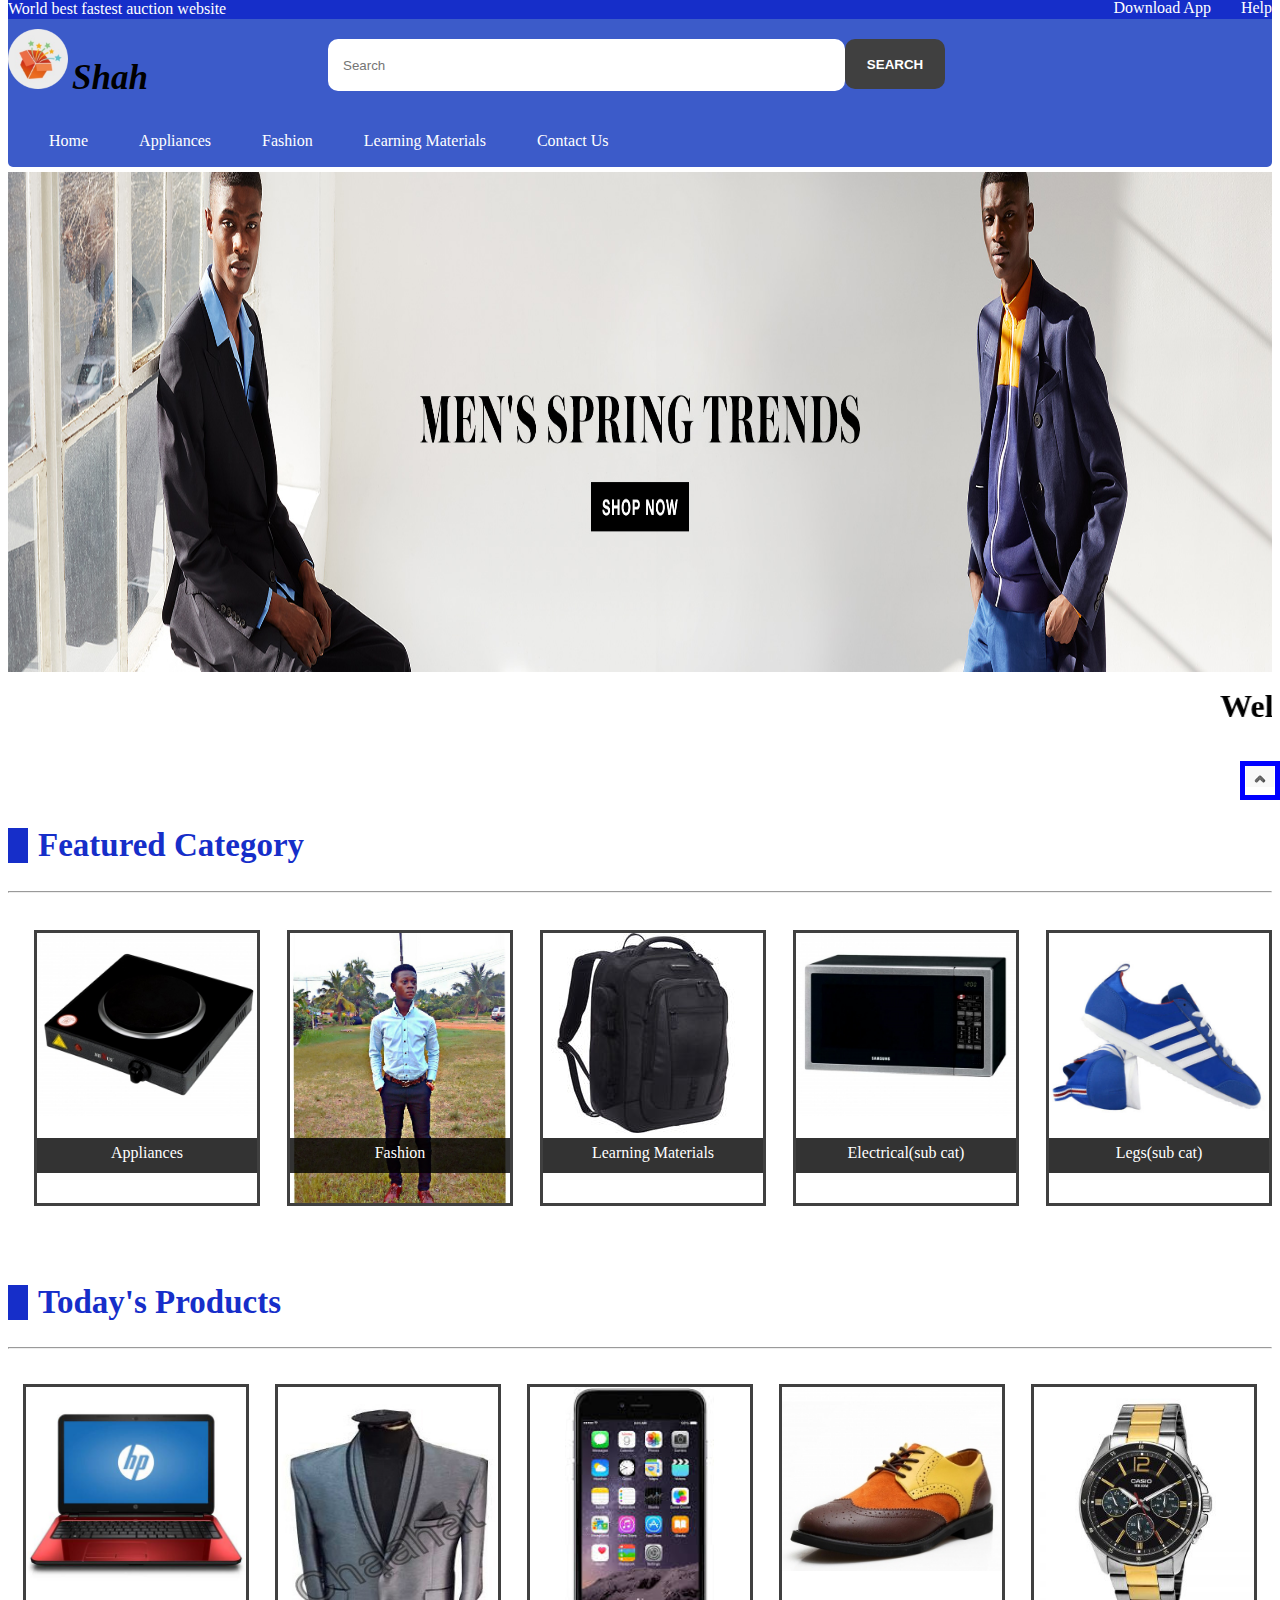
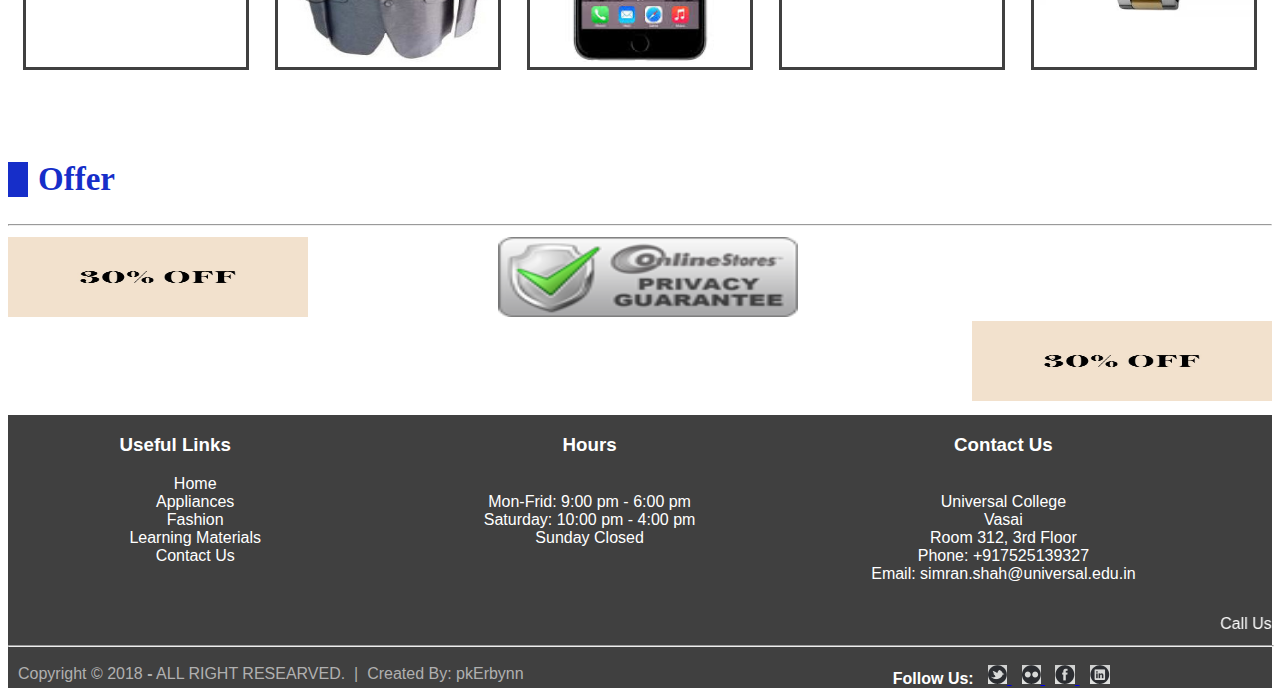
<file: index.html>
<!DOCTYPE html>
<html>
<head>
	<meta charset="utf-8"/>
	<title>Shah E-Shop</title>
	<meta name="viewport" content="width=divice, initial-scale=1.0">
	<link rel="stylesheet" type="text/css" href="css/style.css">
	<link rel="stylesheet" type="text/css" href="css/category.css">
</head>


<body>
	<!-- ==== website wrapper ==== -->
	<div id="wrapper">

		<!-- ==== entire header ==== -->
		<div id="header">
			<div id="subheader"><!-- sub header -->
				<div class="container">
					<p>World best fastest auction website</p>
					<a href="google.com" target="_blank">Help</a>
					<a href="google.com" target="_blank">Download App</a>
				</div>
			</div> <!-- end of sub header -->
			<div id="main-header">	<!-- main sub header -->
				<div id="logo"> <!-- logo and name --> 
					<a href="index.html"><img src="images/logo.png" alt="logo" width="60px" height="60px"></a>
					<span id="iist"><em>Shah</em></span>
				</div>	<!-- end of logo and name --> 
				<div id="search">	<!-- search area -->
					<form action="">
						<input class="search-area" type="text" name="text" placeholder="Search">
						<input class="search-btn" type="submit" name="submit" value="SEARCH">
					</form>
				</div>	
				<div id="user-menu"><!-- user menu -->
					<li><a href="login.html">Login</a></li>
					<li><a href="sign-out.html">Sign Up</a></li>
				</div>
			</div>	<!-- end of main sub header -->
		
			<!-- navigation -->
			<div id="navigation">
				<nav>	
					<a href="index.html">Home</a>
					<a href="appliance-category.html">Appliances</a>
					<a href="fashion-category.html">Fashion</a>
					<a href="learning-material-category.html">Learning Materials</a>
					<a href="#section3">Contact Us</a>
				</nav>
			</div>
		</div>		<!-- ====end of entire header==== -->


		<!-- =====entire main body content ===== -->

		<div>
			<!-- home slider -->
			<div id="slider" >
				<img src="images/img1.jpg" alt="slider3" class="mySlides">
				<img src="images/img2.png" alt="slider2" class="mySlides">
				<img src="images/img3.jpg" alt="slider3" class="mySlides">
				<img src="images/fashion.jpg" alt="slider4" class="mySlides">
			</div>
			<div align="center">
				<marquee> <h1>Welcome To Shah Shop - The Best Auction Website</h1></marquee>
			</div>
			<!-- category boxes -->
			<div class="container">
				<div id="heading-block">
					<h2 style="text-align: ">Featured Category</h2>
					<hr>
				</div>
				<table align="center" cellspacing="25">
					<tr>
						<td>
							<!-- 1st category box -->
							<a href="appliance-category.html #trical">  
								<div class="catbox">
									<img src="images/stove.jpg" alt="appliances">
									<span>Appliances</span>
								</div>
							</a>
						</td>
						<td>
							<!-- 2nd category box -->
							<a href="fashion-category.html">
								<div class="catbox">
									<img src="images/erbynn.jpg" alt="men-fashion">
									<span>Fashion</span>
								</div>
							</a>
						</td>
						<td>
							<!-- 3rd category box -->
							<a href="learning-materials-category.html">
								<div class="catbox">
									<img src="images/bag.jpg" alt="men-fashion">
									<span>Learning Materials</span>
								</div>
							</a>
						</td>
						<td>
							<!-- 4th category box -->
							<a href="appliance-category.html">
								<div class="catbox">
									<img src="images/microwave.jpg" alt="men-fashion">
									<span>Electrical(sub cat)</span>
								</div>
							</a>
						</td>
						<td>
							<!-- 5th category box -->
							<a href="fashion-category.html">
								<div class="catbox">
									<img src="images/addis.jpg" alt="men-fashion">
									<span>Legs(sub cat)</span>
								</div>
							</a>
						</td>
					</td>
				</tr>
				</table>
			</div>	<!-- end of category boxes -->

			<!-- Product boxes -->
			<div id="heading-block">
				<br>
				<h2>Today's Products</h2>
				<hr>
			</div>

							<!-- products -->
			<table align="center" cellpadding="12">
				<tr>
					<td>
						<!-- 1st product box -->
						<div class="prod-box">
							<img src="images/laptop.jpg" alt="1st product" width="100%">
							<a href="appliance-category.html #tronics"> 
								<div class="prod-trans">
									<div class="prod-feature">
										<p class="tag">Hp Laptop<br><em>- Electronics -</em></p>
										<p class="price">Price: RUPEES 3800O</p>
									</div>
								</div>
							</a>
						</div>
					</td>
					<td>
						<!-- 2nd product box -->
						<div class="prod-box">
							<img src="images/suit.jpg" alt="2st product" width="100%">
							<a href="fashion-category.html #torso">
								<div class="prod-trans">
									<div class="prod-feature">
										<p class="tag">Ash Suit<br> <em>- Torso - </em> </p>
										<p class="price">Price: RUPEES 1000</p>
									</div>
								</div>
							</a>
						</div>
					</td>
					<td>
						<!-- 3rd product box -->
						<div class="prod-box">
							<img src="images/iphone.jpg" alt="3st product" width="100%">
							<a href="appliance-category.html #tronics">
								<div class="prod-trans">
									<div class="prod-feature">
										<p class="tag">iPhone 7<br><em>- Electronics -</em></p>
										<p class="price">Price: RUPEES 70000</p>
									</div>
								</div>
							</a>
						</div>
						</td>
					<td>
						<!-- 4th product box -->
						<div class="prod-box">
							<img src="images/wingtip.jpg" alt="4th product" width="100%">
							<a href="fashion-category.html #legs">
								<div class="prod-trans">
									<div class="prod-feature">
										<p class="tag">Brown Wingtip Shoe<br><em>- Legs -</em></p>
										<p class="price">Price: RUPEES 2000</p>
									</div>
								</div>
							</a>
						</div>
					</td>
					<td>
						<!-- 5th product box -->
						<div class="prod-box">
							<img src="images/watch.jpg" alt="5th product" width="100%">
							<a href="fashion-category.html #accessories">
								<div class="prod-trans">
									<div class="prod-feature">
										<p class="tag">Brown Fossil Watch<br><em>- Accessories -</em></p>
										<p class="price">Price: RUPEES 3000</p>
									</div>
								</div>
							</a>
						</div>
					</td>
				</tr>
			</table>
			</div> 	<!-- end of product container -->

			<!-- offer boxes -->
			<div class="container">
				<div id="heading-block">
					<h2>Offer</h2>
					<hr>
				</div>

				<!-- offer boxes -->
				<div class="offer"><a href="#"><img src="images/offer1.jpg"></a></div>
				<div class="offer"><a href="#"><img src="images/privacy.png"></a></div>
				<div class="offer"><a href="#"><img src="images/offer1.jpg"></a></div>
			</div>	<!-- end of offer boxes -->
			
		</div>	<!-- ===== end of entire main body contents ===== -->
	


		<!-- ===== entire main footer ===== -->
		<div id="footer">
			<div class="footer-container">
				<div class="all-section">
					<section id="section1">
						<center>
							<h3>Useful Links</h3>
							<ul id="footer-link">
								<li><a href="index.html">Home</a></li>
								<li><a href="appliance-category.html">Appliances</a></li>
								<li><a href="fashion-category.html">Fashion</a></li>
								<li><a href="learning-material-category.html">Learning Materials</a></li>
								<li><a href="#section3">Contact Us</a></li>
							</ul>
						</center>
					</section>
					<section id="section2">
						<center>
							<h3>Hours</h3><br>
							Mon-Frid: 9:00 pm - 6:00 pm <br>
							Saturday: 10:00 pm - 4:00 pm <br>
							Sunday Closed
						</center>
					</section>

					<section id="section3">
						<center>
							<h3>Contact Us</h3><br>
							Universal College <br>
							Vasai <br>
							Room 312, 3rd Floor <br>
							<a href="tel:+223553472114">Phone: +917525139327 <br></a>
							<a href="mailto: simran.shah@universal.edu.in">Email: simran.shah@universal.edu.in</a>
						</center>
						</center>
					</section>
				</div>	<!-- end of section -->

				<marquee>Call Us: 055-347-2114 ...... Prayer: <q>Thank you Lord for this very wonderful opportunity. Help me to fulfill your to do and make me great today.</q>
				</marquee>
				<div><hr id="footer-hr"></div>
				<div id="copyright">
					Copyright &copy; 2018 <b>-</b> ALL RIGHT RESEARVED.  &nbsp;|&nbsp;  Created By: pkErbynn
				</div>
				<div id="social-icons">
				<!DOCTYPE html>
						<html>
						<head>
							<title></title>
						</head>
						<body>
						
						</body>
						</html>		<b>Follow Us: </b>
						<div class="social">
							<a href="http://www.twitter.com" target="_blank">
								<img src="images/twitter.gif" alt="twitter">
							</a>
						</div>
						<div class="social">
							<a href="http://flickr.com" target="_blank"">
								<img src="images/flickr.gif" alt="flickr">
							</a>
						</div>
						<div class="social">
							<a href="http://www.facebook.com" target="_blank">
								<img src="images/facebook.gif" alt="facebook">
							</a>
						</div>
						<div class="social">
							<a href="http://www.linkedin.com" target="_blank">
								<img src="images/linkedin.gif" alt="linkedin">
							</a>
						</div>
				</div>
			</div>
		</div> 		<!-- ===== end of entire main footer ===== -->



		<!-- fixed view pot top navigation -->
		<div id="top" >
			<a href="#wrapper"> 
				<img src="images/top.png">
			</a>
		</div>
	</div>		<!-- ===== end of wrapper ===== -->



<!-- ============================== javaScript ================================ -->
	<script type="text/javascript" src="js/javascript.js"></script>
<!-- ============================== end of javaScript ================================ -->


</body>
</html>
</file>
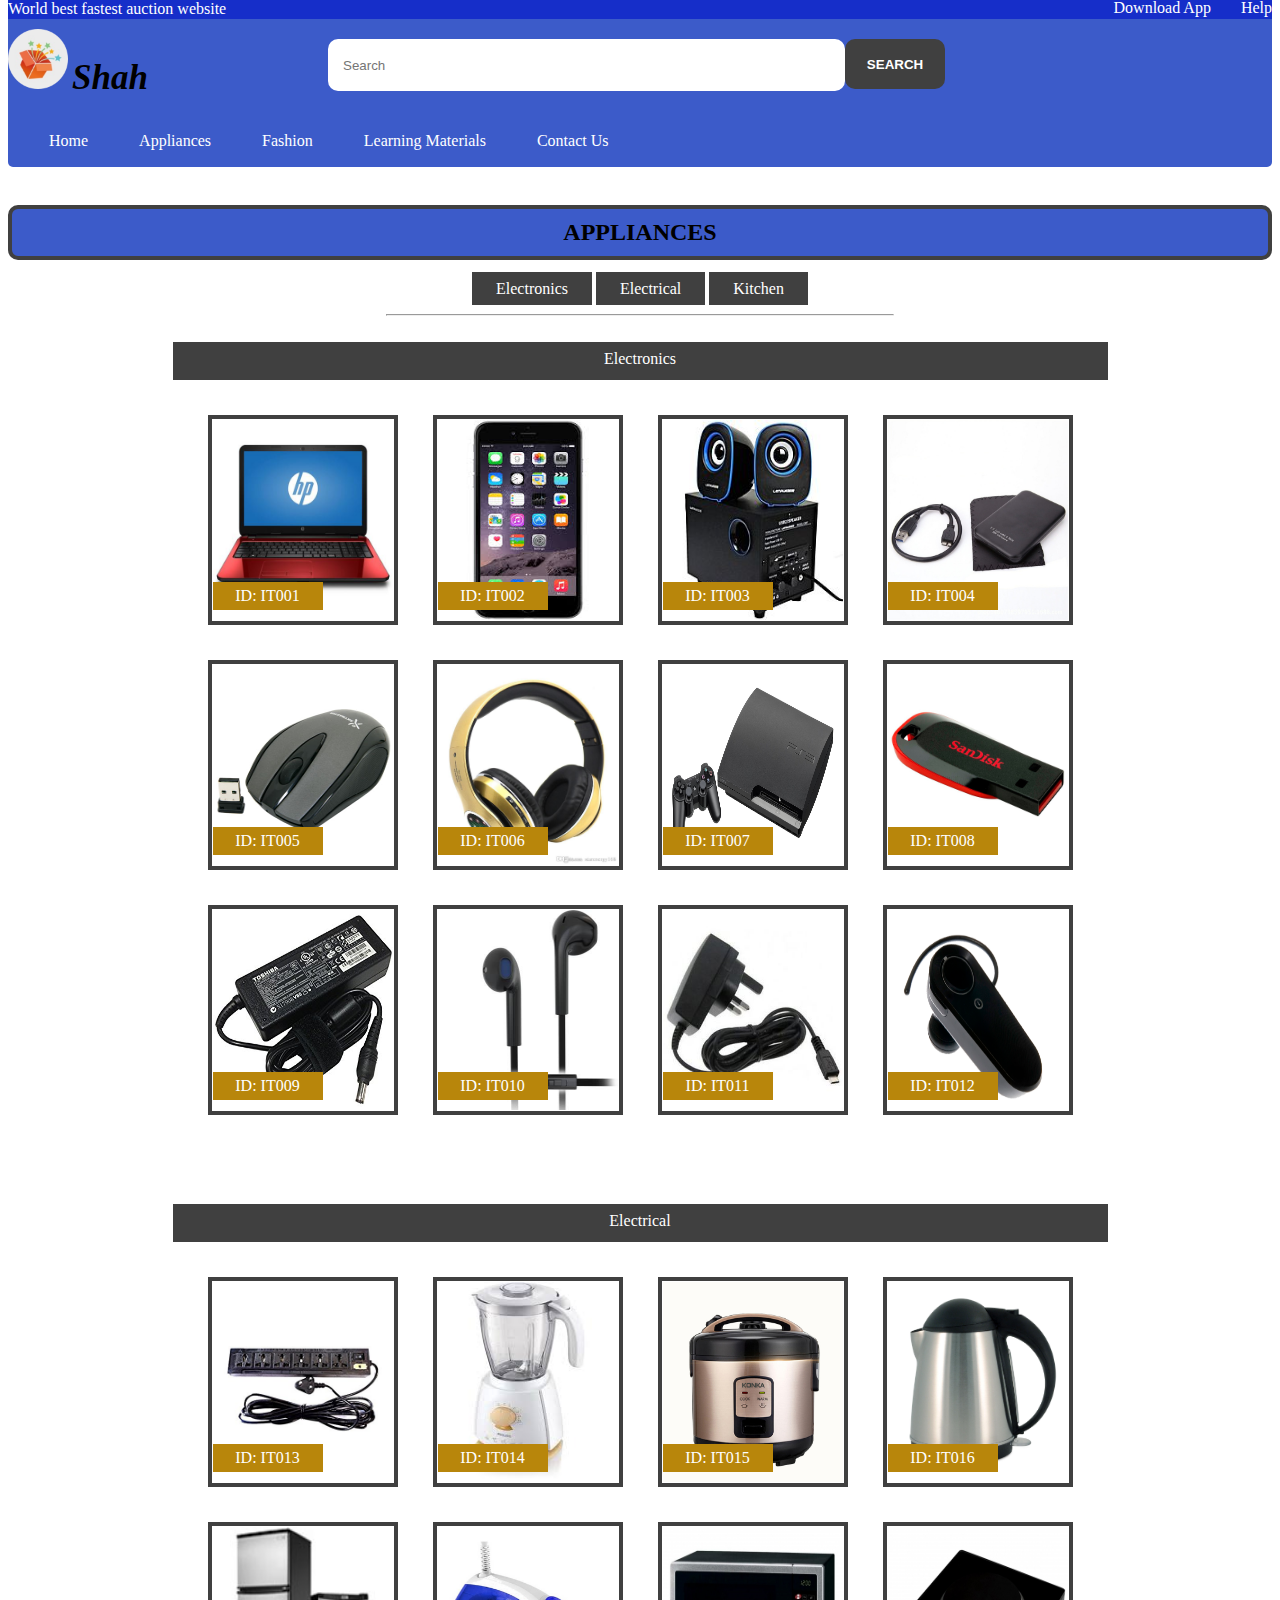
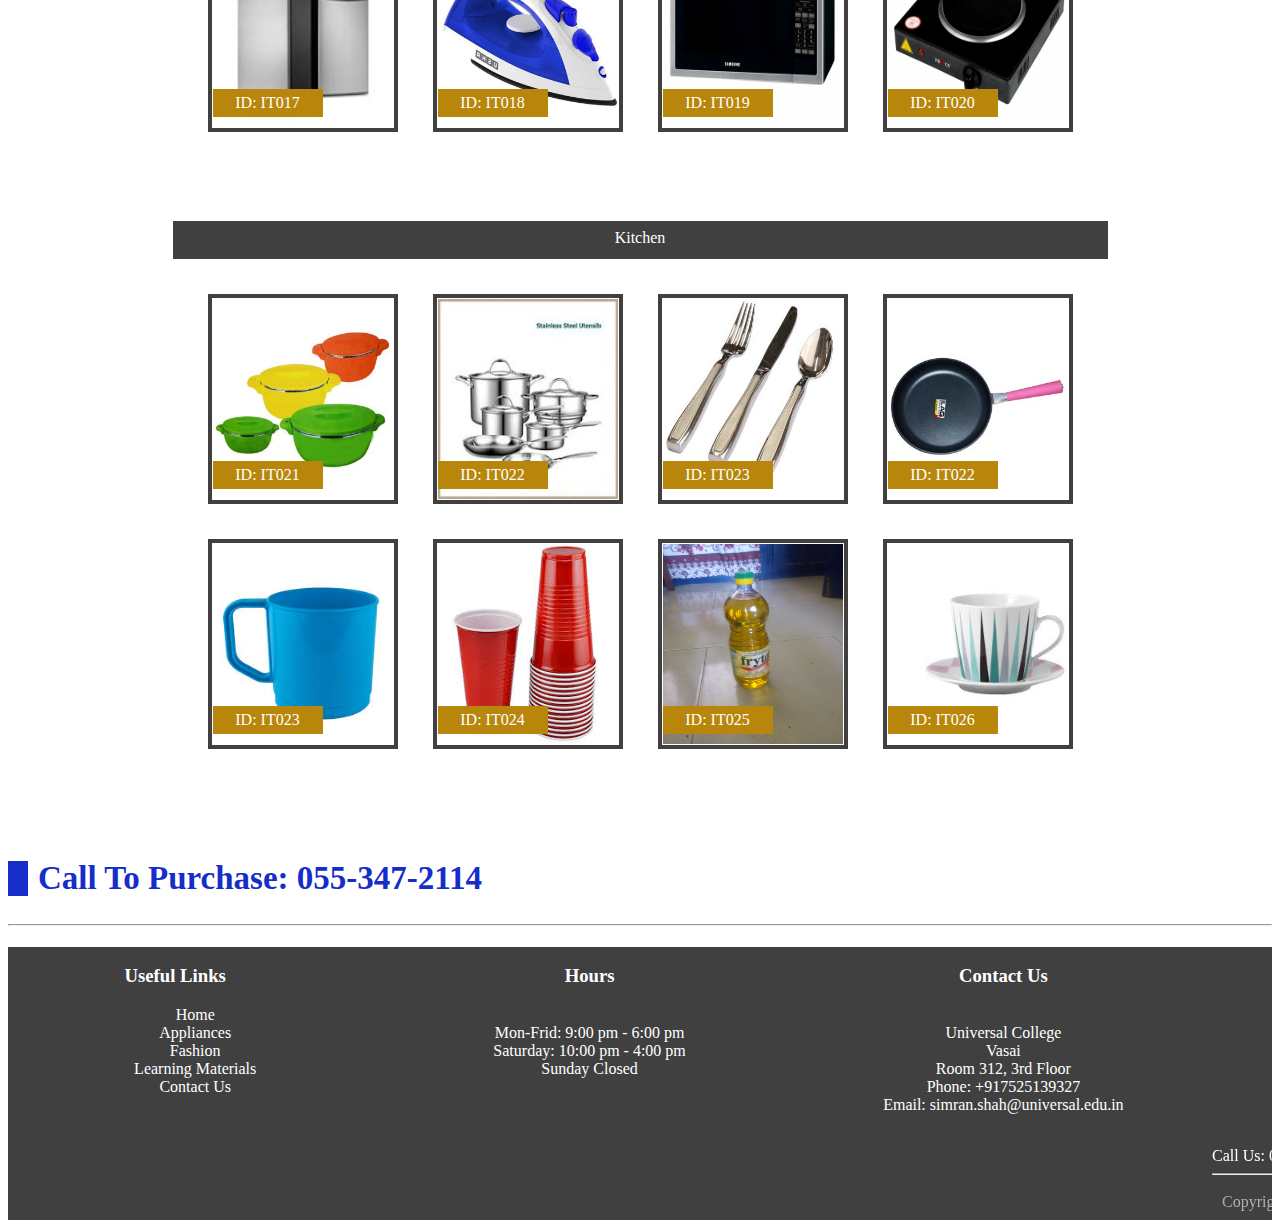
<file: appliance-category.html>
<!DOCTYPE html>
<html>
<head>
	<meta charset="utf-8"/>
	<title>Shah E-Shop</title>
	<meta name="viewport" content="width=divice, initial-scale=1.0">
	<link rel="stylesheet" type="text/css" href="css/style.css">
	<link rel="stylesheet" type="text/css" href="css/category.css">
</head>

<body>
	<!-- ==== website wrapper ==== -->
	<div id="wrapper">


		<!-- ==== entire header ==== -->
		<div id="header">
			<div id="subheader">
				<div class="container"><!-- sub header -->
					<p>World best fastest auction website</p>
					<a href="#">Help</a>
					<a href="#">Download App</a>
				</div>
			</div> <!-- end of sub header -->
			<div id="main-header">	<!-- main sub header -->
				<div id="logo"><!-- logo and name -->
					<a href="index.html"><img src="images/logo.png" alt="logo" width="60px" height="60px"></a>
					<span id="iist"><em>Shah</em></span>
				</div>	 
				<div id="search">	<!-- search area -->
					<form action="">
						<input class="search-area" type="text" name="text" placeholder="Search">
						<input class="search-btn" type="submit" name="submit" value="SEARCH">
					</form>
				</div>	
				<div id="user-menu"><!-- user menu -->
					<li><a href="login.html">Login</a></li>
					<li><a href="sign-out.html">Sign Up</a></li>
				</div>
			</div>	<!-- end of main sub header -->
		
			<!-- navigation -->
			<div id="navigation">
				<nav>
					<a href="index.html">Home</a>
					<a href="appliance-category.html">Appliances</a>
					<a href="fashion-category.html">Fashion</a>
					<a href="learning-material-category.html">Learning Materials</a>
					<a href="#section3">Contact Us</a>
				</nav>
			</div>
		</div>		<!-- ====end of entire header==== -->


		<!-- =====entire main body content ===== -->
		<div>
			<a href="#section3" style="margin-left: 1290px">Down</a>
		</div>
		<h2 class="cat-heading" align="center">APPLIANCES</h2>


		<div class="category-navbar">
			<ul>
				<li><a href="#tronics">Electronics</a></li>
				<li><a href="#trical">Electrical</a></li>
				<li><a href="#tchen">Kitchen</a></li>
			</ul>
		</div>
		<hr width="40%">

						<!-- appliances section -->
		<table align="center" cellspacing="35px"><br>  
			<caption class="tb-caption" id="tronics">Electronics</caption> 
			<tr>
				<td class="tb-data">
					<div class="item-box">
						<img src="images/laptop.jpg">
						<div class="item-id">ID: IT001</div>
						<div class="item-trans">
							<div class="item-feature">
								<p class="tag" ><b>Hp Laptop</b></p>
								<p class="price">Price: RUPEES 38000</p>
							</div>
						</div>
					</div>
				</td>
				<td class="tb-data">
					<div class="item-box">
						<img src="images/iphone.jpg">
						<div class="item-id"">ID: IT002</div>
						<div class="item-trans">
							<div class="item-feature">
								<p class="tag" ><b>iPhone 7</b></p>
								<p class="price">Price: RUPEES 70000</p>
							</div>
						</div>
					</div>
				</td>
				<td class="tb-data">
					<div class="item-box">
						<img src="images/speaker.jpg">
						<div class="item-id">ID: IT003</div>
						<div class="item-trans">
							<div class="item-feature">
								<p class="tag" ><b>Aux Speaker</b></p>
								<p class="price">Price: RUPPES 2800</p>
							</div>
						</div>
					</div>
				</td>
				<td class="tb-data">
					<div class="item-box">
						<img src="images/harddisk.jpg">
						<div class="item-id">ID: IT004</div>
						<div class="item-trans">
							<div class="item-feature">
								<p class="tag" ><b>1Tera External Hard-disk</b></p>
								<p class="price">Price: RUPEES 500</p>
							</div>
						</div>
					</div>
				</td>
			</tr>
			<tr>
				<td class="tb-data">
					<div class="item-box">
						<img src="images/mouse.jpg">
						<div class="item-id">ID: IT005</div>
						<div class="item-trans">
							<div class="item-feature">
								<p class="tag" ><b>Cordless Mouse</b></p>
								<p class="price">Price: RUPEES 500</p>
							</div>
						</div>
					</div>
				</td>
				<td class="tb-data">
					<div class="item-box">
						<img src="images/headset.jpg">
						<div class="item-id">ID: IT006</div>
						<div class="item-trans">
							<div class="item-feature">
								<p class="tag" ><b>Golden Headset</b></p>
								<p class="price">Price: RUPEES 1200</p>
							</div>
						</div>
					</div>
				</td>
				<td class="tb-data">
					<div class="item-box">
						<img src="images/console.jpg">
						<div class="item-id">ID: IT007</div>
						<div class="item-trans">
							<div class="item-feature">
								<p class="tag" ><b>Play Station 3</b></p>
								<p class="price">Price: RUPEES 15000</p>
							</div>
						</div>
					</div>
				</td>
				<td class="tb-data">
					<div class="item-box">
						<img src="images/pendrive.jpeg">
						<div class="item-id">ID: IT008</div>
						<div class="item-trans">
							<div class="item-feature">
								<p class="tag" ><b>8gig Sandisc Pen-drive</b></p>
								<p class="price">Price: RUPEES 300</p>
							</div>
						</div>
					</div>
				</td>
			</tr>
			<tr>
				<td class="tb-data">
					<div class="item-box">
						<img src="images/laptop charger.jpg">
						<div class="item-id">ID: IT009</div>
						<div class="item-trans">
							<div class="item-feature">
								<p class="tag" ><b>Hp Laptop Charger</b></p>
								<p class="price">Price: RUPEES 500</p>
							</div>
						</div>
					</div>
				</td>
				<td class="tb-data">
					<div class="item-box">
						<img src="images/Ofia Earpiece.jpeg">
						<div class="item-id">ID: IT010</div>
						<div class="item-trans">
							<div class="item-feature">
								<p class="tag" ><b>Ofia Ear-piece</b></p>
								<p class="price">Price: RUPEES 300</p>
							</div>
						</div>
					</div>
				</td>
				<td class="tb-data">
					<div class="item-box">
						<img src="images/phone charger.jpg">
						<div class="item-id">ID: IT011</div>
						<div class="item-trans">
							<div class="item-feature">
								<p class="tag" ><b>Android Charger</b></p>
								<p class="price">Price: RUPEES 200</p>
							</div>
						</div>
					</div>
				</td>
				<td class="tb-data">
					<div class="item-box">
						<img src="images/cordless earpiece.jpg">
						<div class="item-id">ID: IT012</div>
						<div class="item-trans">
							<div class="item-feature">
								<p class="tag" ><b>Cordless Earpiece</b></p>
								<p class="price">Price: RUPEES 1500</p>
							</div>
						</div>
					</div>
				</td>
			</tr>
		</table><br><br>

									<!-- electrical section -->
		<table align="center" cellspacing="35px"><br>  
			<caption class="tb-caption" id="trical">Electrical</caption> 
			<tr>
				<td class="tb-data">
					<div class="item-box">
						<img src="images/extension.jpg">
						<div class="item-id">ID: IT013</div>
						<div class="item-trans">
							<div class="item-feature">
								<p class="tag" ><b>Extension Board</b></p>
								<p class="price">Price: RUPEES 300</p>
							</div>
						</div>
					</div>
				</td>
				<td class="tb-data">
					<div class="item-box">
						<img src="images/extention1.jpg">
						<div class="item-id">ID: IT014</div>
						<div class="item-trans">
							<div class="item-feature">
								<p class="tag" ><b>Blender</b></p>
								<p class="price">Price: RUPEES 3000</p>
							</div>
						</div>
					</div>
				</td>
				<td class="tb-data">
					<div class="item-box">
						<img src="images/cooker.jpg">
						<div class="item-id">ID: IT015</div>
						<div class="item-trans">
							<div class="item-feature">
								<p class="tag" ><b>Rice cooker</b></p>
								<p class="price">Price: RUPEES 2000</p>
							</div>
						</div>
					</div>
				</td>
				<td class="tb-data">
					<div class="item-box">
						<img src="images/kettle.jpg">
						<div class="item-id">ID: IT016</div>
						<div class="item-trans">
							<div class="item-feature">
								<p class="tag" ><b>Kettle</b></p>
								<p class="price">Price: RUPEES 500</p>
							</div>
						</div>
					</div>
				</td>
			</tr>
			<tr>
				<td class="tb-data">
					<div class="item-box">
						<img src="images/fridge.jpg">
						<div class="item-id">ID: IT017</div>
						<div class="item-trans">
							<div class="item-feature">
								<p class="tag" ><b>Fridge</b></p>
								<p class="price">Price: RUPEES 20000</p>
							</div>
						</div>
					</div>
				</td>
				<td class="tb-data">
					<div class="item-box">
						<img src="images/iron.jpg">
						<div class="item-id">ID: IT018</div>
						<div class="item-trans">
							<div class="item-feature">
								<p class="tag" ><b>Electric Iron</b></p>
								<p class="price">Price: RUPEES 2500</p>
							</div>
						</div>
					</div>
				</td>
				<td class="tb-data">
					<div class="item-box">
						<img src="images/microwave.jpg">
						<div class="item-id">ID: IT019</div>
						<div class="item-trans">
							<div class="item-feature">
								<p class="tag" ><b>Microwave</b></p>
								<p class="price">Price: RUPEES 25000</p>
							</div>
						</div>
					</div>
				</td>
				<td class="tb-data">
					<div class="item-box">
						<img src="images/stove.jpg">
						<div class="item-id">ID: IT020</div>
						<div class="item-trans">
							<div class="item-feature">
								<p class="tag"><b>Electric Stove</b></p>
								<p class="price">Price: RUPEES 5000</p>
							</div>
						</div>
					</div>
				</td>
			</tr>
		</table><br><br>

								<!-- kitchen section -->
		<table align="center" cellspacing="35px"><br>  
			<caption class="tb-caption" id="tchen">Kitchen</caption> 
			<tr>
				<td class="tb-data">
					<div class="item-box">
						<img src="images/bowls.jpg">
						<div class="item-id">ID: IT021</div>
						<div class="item-trans">
							<div class="item-feature">
								<p class="tag"><b>Bowl Set</b></p>
								<p class="price">Price: RUPEES 1000</p>
							</div>
						</div>
					</div>
				</td>
				<td class="tb-data">
					<div class="item-box">
						<img src="images/saucepan.jpg">
						<div class="item-id">ID: IT022</div>
						<div class="item-trans">
							<div class="item-feature">
								<p class="tag" ><b>Saucepan Set</b></p>
								<p class="price">Price: RUPEES 1200</p>
							</div>
						</div>
					</div>
				</td>
				<td class="tb-data">
					<div class="item-box">
						<img src="images/cutlery set.jpg">
						<div class="item-id">ID: IT023</div>
						<div class="item-trans">
							<div class="item-feature">
								<p class="tag" ><b>Cutlery Set</b></p>
								<p class="price">Price: RUPEES 1500</p>
							</div>
						</div>
					</div>
				</td>
				<td class="tb-data">
					<div class="item-box">
						<img src="images/fryingpan.jpg">
						<div class="item-id">ID: IT022</div>
						<div class="item-trans">
							<div class="item-feature">
								<p class="tag" ><b>Frying Pan</b></p>
								<p class="price">Price: RUPEES 500</p>
							</div>
						</div>
					</div>
				</td>
			</tr>
			<tr>
				<td class="tb-data">
					<div class="item-box">
						<img src="images/Blue cup.jpg">
						<div class="item-id">ID: IT023</div>
						<div class="item-trans">
							<div class="item-feature">
								<p class="tag" ><b>Drinking Cup</b></p>
								<p class="price">Price: RUPEES 100</p>
							</div>
						</div>
					</div>
				</td>
				<td class="tb-data">
					<div class="item-box">
						<img src="images/disposable cup.jpg">
						<div class="item-id">ID: IT024</div>
						<div class="item-trans">
							<div class="item-feature">
								<p class="tag" ><b>Disposable Cup</b></p>
								<p class="price">Price: RUPEES 50</p>
							</div>
						</div>
					</div>
				</td>
				<td class="tb-data">
					<div class="item-box">
						<img src="images/frytol.jpg">
						<div class="item-id">ID: IT025</div>
						<div class="item-trans">
							<div class="item-feature">
								<p class="tag" ><b>Frytol</b></p>
								<p class="price">Price: RUPEES 250</p>
							</div>
						</div>
					</div>
				</td>
				<td class="tb-data">
					<div class="item-box">
						<img src="images/teacup.jpg">
						<div class="item-id">ID: IT026</div>
						<div class="item-trans">
							<div class="item-feature">
								<p class="tag" ><b>Tea Cup</b></p>
								<p class="price">Price: RUPEES 200</p>
							</div>
						</div>
					</div>
				</td>
			</tr>
		</table>



			<!-- offer boxes -->
		<div class="container">
			<div id="heading-block">
				<h2>Call To Purchase: 055-347-2114</h2>
				<hr>
			</div>				
		</div>	
		<!-- ===== end of entire main body contents ===== -->
	


		<!-- ===== entire main footer ===== -->
		<div id="footer">
			<div class="footer-container">
				<div class="all-section">
					<section id="section1">
						<center>
							<h3>Useful Links</h3>
							<ul id="footer-link">
								<li><a href="index.html">Home</a></li>
								<li><a href="appliance-category.html">Appliances</a></li>
								<li><a href="fashion-category.html">Fashion</a></li>
								<li><a href="learning-material-category.html">Learning Materials</a></li>
								<li><a href="#section3">Contact Us</a></li>
							</ul>
						</center>
					</section>
					<section id="section2">
						<center>
							<h3>Hours</h3><br>
							Mon-Frid: 9:00 pm - 6:00 pm <br>
							Saturday: 10:00 pm - 4:00 pm <br>
							Sunday Closed
						</center>
					</section>
					<section id="section3">
						<center>
							<h3>Contact Us</h3><br>
							Universal College <br>
							Vasai <br>
							Room 312, 3rd Floor <br>
							<a href="tel:+223553472114">Phone: +917525139327 <br></a>
							<a href="mailto: simran.shah@universal.edu.in">Email: simran.shah@universal.edu.in</a>
						</center>
					</section>
				</div>	<!-- end of section -->


				<div id="marquee">
					<marquee>Call Us: 055-347-2114 ...... Prayer: <q>Thank you Lord for this very wonderful opportunity. Help me to fulfill your to do and make me great today.</q> 
				</div>
				<div><hr id="footer-hr"></div>
				<div id="copyright">
					Copyright &copy; 2018 <b>-</b> ALL RIGHT RESEARVED.  &nbsp;|&nbsp;  Created By: Simran
				</div>
				<div id="social-icons">
						<b>Follow Us: </b>
						<div class="social">
							<a href="http://www.twitter.com" target="_blank">
								<img src="images/twitter.gif" alt="twitter">
							</a>
						</div>
						<div class="social">
							<a href="http://flickr.com" target="_blank">
								<img src="images/flickr.gif" alt="flickr">
							</a>
						</div>
						<div class="social">
							<a href="http://www.facebook.com" target="_blank">
								<img src="images/facebook.gif" alt="facebook">
							</a>
						</div>
						<div class="social">
							<a href="http://www.linkedin.com" target="_blank">
								<img src="images/linkedin.gif" alt="linkedin">
							</a>
						</div>
				</div>
			</div>
		</div> 		<!-- ===== end of entire main footer ===== -->



		<!-- fixed view pot top navigation -->
		<div id="top" >
			<a href="#wrapper">  
				<img src="images/top.png">
			</a>
		</div>
	</div>		<!-- ===== end of wrapper ===== -->
</body>
</html>
</file>
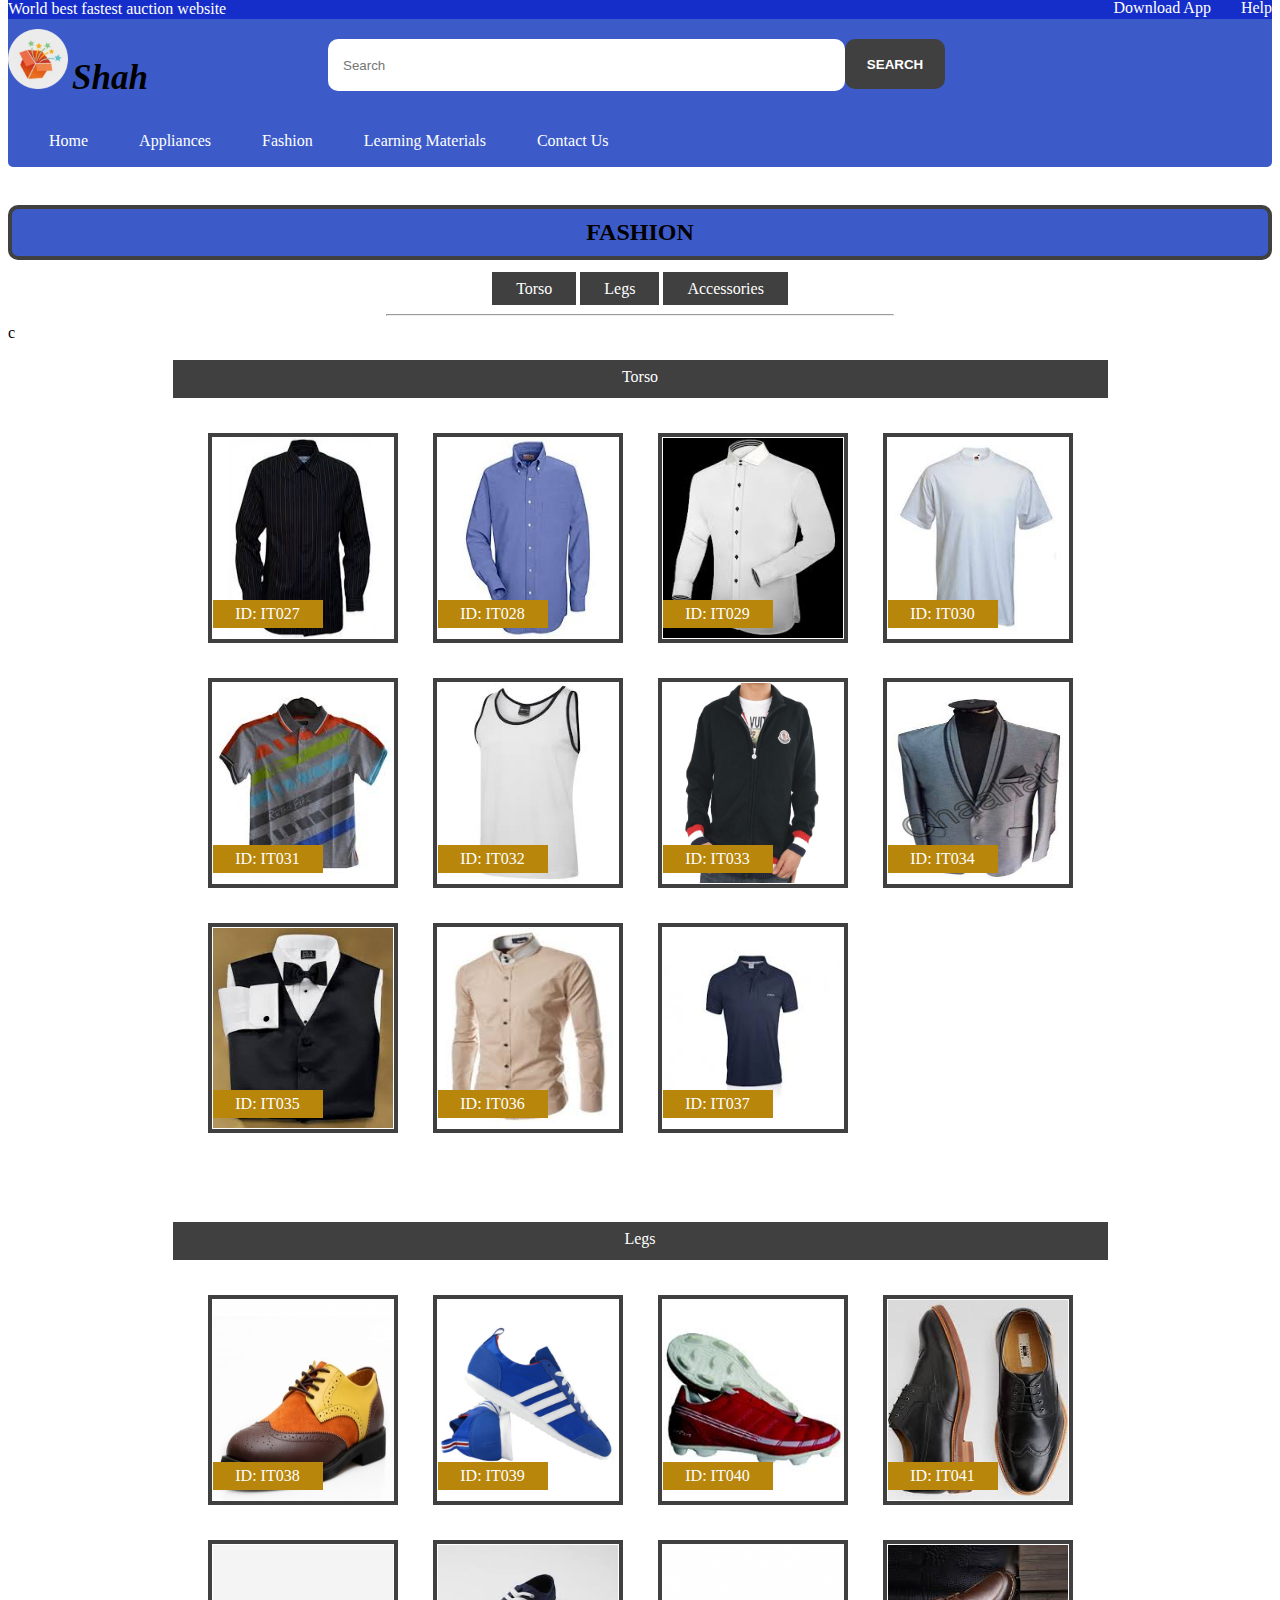
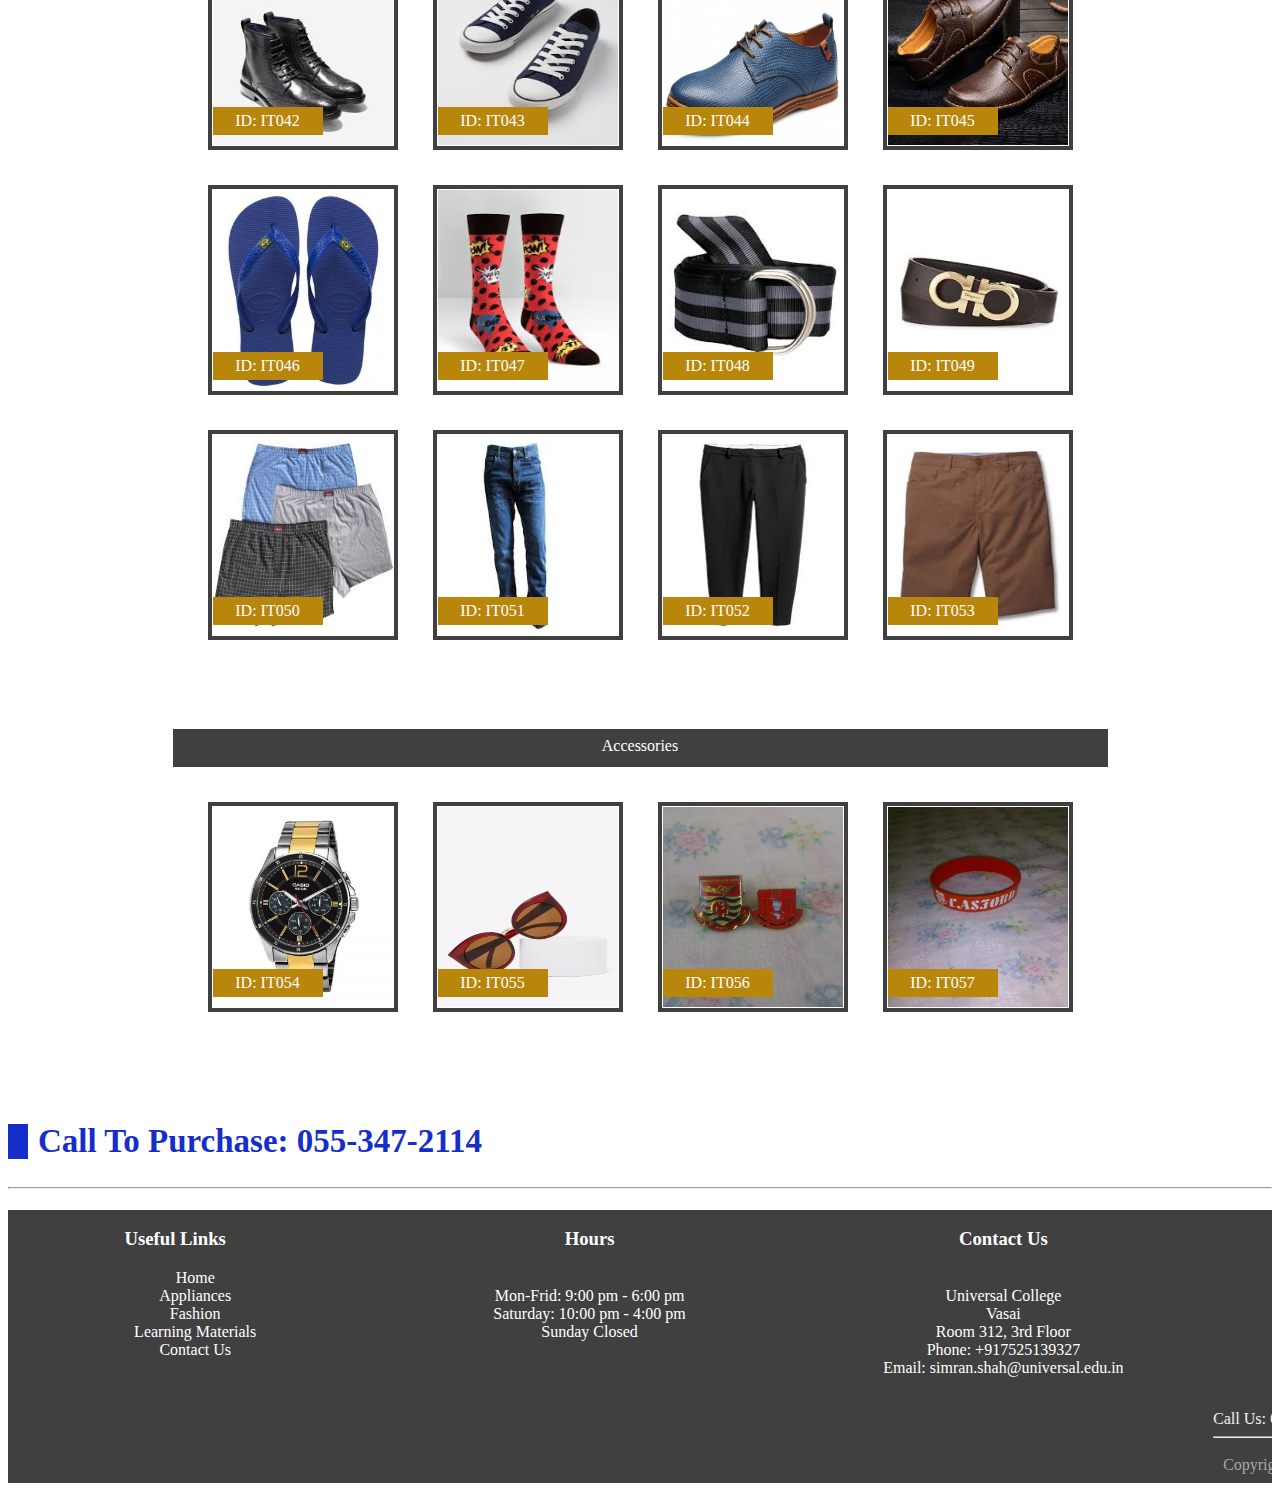
<file: fashion-category.html>
<!DOCTYPE html>
<html>
<head>
	<meta charset="utf-8"/>
	<title>Shah E-Shop</title>
	<meta name="viewport" content="width=divice, initial-scale=1.0">
	<link rel="stylesheet" type="text/css" href="css/style.css">
	<link rel="stylesheet" type="text/css" href="css/category.css">
</head>

<body>
	<!-- ==== website wrapper ==== -->
	<div id="wrapper">

		<!-- ==== entire header ==== -->
		<div id="header">
			<div id="subheader"><!-- sub header -->
				<div class="container">
					<p>World best fastest auction website</p>
					<a href="#">Help</a>
					<a href="#">Download App</a>
				</div>
			</div> <!-- end of sub header -->
			<div id="main-header">	<!-- main sub header -->
				<div id="logo"><!-- logo and name -->
					<a href="index.html"><img src="images/logo.png" alt="logo" width="60px" height="60px"></a>
					<span id="iist"><em>Shah</em></span>
				</div>	 
				<div id="search">	<!-- search area -->
					<form action="">
						<input class="search-area" type="text" name="text" placeholder="Search">
						<input class="search-btn" type="submit" name="submit" value="SEARCH">
					</form>
				</div>	
				<div id="user-menu"><!-- user menu -->
					<li><a href="login.html">Login</a></li>
					<li><a href="sign-out.html">Sign Up</a></li>
				</div>
			</div>	<!-- end of main sub header -->
		
			<!-- navigation -->
			<div id="navigation">
				<nav>
					<a href="index.html">Home</a>
					<a href="appliance-category.html">Appliances</a>
					<a href="fashion-category.html">Fashion</a>
					<a href="learning-material-category.html">Learning Materials</a>
					<a href="#section3">Contact Us</a>
				</nav>
			</div>
		</div>		<!-- ====end of entire header==== -->


		<!-- =====entire main body content ===== -->
		<div>
			<a href="#section3" style="margin-left: 1290px">Down</a>
		</div>
		<h2 class="cat-heading" align="center">FASHION</h2>


		<div class="category-navbar">
			<ul>
				<li><a href="#torso">Torso</a></li>
				<li><a href="#legs">Legs</a></li>
				<li><a href="#accessories">Accessories</a></li>
			</ul>
		</div>
		<hr width="40%">
		<div>c</div>

							<!-- torso section -->
		<table align="center" cellspacing="35px"><br>  
			<caption class="tb-caption" id="torso">Torso</caption> 
			<tr>
				<td class="tb-data">
					<div class="item-box">
						<img src="images/black shirt.jpg">
						<div class="item-id">ID: IT027</div>
						<div class="item-trans">
							<div class="item-feature">
								<p class="tag" ><b>Black Shirt</b></p>
								<p class="price">Price: RUPEES 1000</p>
							</div>
						</div>
					</div>
				</td>
				<td class="tb-data">
					<div class="item-box">
						<img src="images/blue jeans top.jpg">
						<div class="item-id"">ID: IT028</div>
						<div class="item-trans">
							<div class="item-feature">
								<p class="tag" ><b>Blue Shirt</b></p>
								<p class="price">Price: RUPEES 2500</p>
							</div>
						</div>
					</div>
				</td>
				<td class="tb-data">
					<div class="item-box">
						<img src="images/white shirt.jpg">
						<div class="item-id">ID: IT029</div>
						<div class="item-trans">
							<div class="item-feature">
								<p class="tag" ><b>White Shirt</b></p>
								<p class="price">Price: RUPEES 2000</p>
							</div>
						</div>
					</div>
				</td>
				<td class="tb-data">
					<div class="item-box">
						<img src="images/t shirt.jpg">
						<div class="item-id">ID: IT030</div>
						<div class="item-trans">
							<div class="item-feature">
								<p class="tag" ><b>White T-shirt</b></p>
								<p class="price">Price: RUPEES 1800</p>
							</div>
						</div>
					</div>
				</td>
			</tr>
			<tr>
				<td class="tb-data">
					<div class="item-box">
						<img src="images/lacost.jpg">
						<div class="item-id">ID: IT031</div>
						<div class="item-trans">
							<div class="item-feature">
								<p class="tag" ><b>La-cost</b></p>
								<p class="price">Price: RUPEES 1200</p>
							</div>
						</div>
					</div>
				</td>
				<td class="tb-data">
					<div class="item-box">
						<img src="images/singlet.jpg">
						<div class="item-id">ID: IT032</div>
						<div class="item-trans">
							<div class="item-feature">
								<p class="tag" ><b>Singlet</b></p>
								<p class="price">Price: RUPEES 1000</p>
							</div>
						</div>
					</div>
				</td>
				<td class="tb-data">
					<div class="item-box">
						<img src="images/pulllover.jpg">
						<div class="item-id">ID: IT033</div>
						<div class="item-trans">
							<div class="item-feature">
								<p class="tag" ><b>Pullover</b></p>
								<p class="price">Price: RUPEES 1000</p>
							</div>
						</div>
					</div>
				</td>
				<td class="tb-data">
					<div class="item-box">
						<img src="images/suit.jpg">
						<div class="item-id">ID: IT034</div>
						<div class="item-trans">
							<div class="item-feature">
								<p class="tag" ><b>Suit</b></p>
								<p class="price">Price: RUPEES 4000</p>
							</div>
						</div>
					</div>
				</td>
			</tr>
			<tr>
				<td class="tb-data">
					<div class="item-box">
						<img src="images/bowtie.jpg">
						<div class="item-id">ID: IT035</div>
						<div class="item-trans">
							<div class="item-feature">
								<p class="tag" ><b>Suit with Bow Tie</b></p>
								<p class="price">Price: RUPEES 4500</p>
							</div>
						</div>
					</div>
				</td>
				<td class="tb-data">
					<div class="item-box">
						<img src="images/brownshirt.jpg">
						<div class="item-id">ID: IT036</div>
						<div class="item-trans">
							<div class="item-feature">
								<p class="tag" ><b>Brown Shirt</b></p>
								<p class="price">Price: RUPEES 800</p>
							</div>
						</div>
					</div>
				</td>
				<td class="tb-data">
					<div class="item-box">
						<img src="images/black lacost.jpg">
						<div class="item-id">ID: IT037</div>
						<div class="item-trans">
							<div class="item-feature">
								<p class="tag" ><b>Black Lacoste</b></p>
								<p class="price">Price: RUPEES  1800</p>
							</div>
						</div>
					</div>
				</td>
			</tr>
		</table><br><br>


									<!-- legs section -->
		<table align="center" cellspacing="35px"><br>  
			<caption class="tb-caption" id="legs">Legs</caption> 
			<tr>
				<td class="tb-data">
					<div class="item-box">
						<img src="images/wingtip.jpg">
						<div class="item-id">ID: IT038</div>
						<div class="item-trans">
							<div class="item-feature">
								<p class="tag" ><b> Brown Wing Tip</b></p>
								<p class="price">Price: 1400</p>
							</div>
						</div>
					</div>
				</td>
				<td class="tb-data">
					<div class="item-box">
						<img src="images/addis.jpg">
						<div class="item-id">ID: IT039</div>
						<div class="item-trans">
							<div class="item-feature">
								<p class="tag" ><b>Adidas</b></p>
								<p class="price">Price: RUPEES 3000</p>
							</div>
						</div>
					</div>
				</td>
				<td class="tb-data">
					<div class="item-box">
						<img src="images/boot.jpg">
						<div class="item-id">ID: IT040</div>
						<div class="item-trans">
							<div class="item-feature">
								<p class="tag" ><b>Ball Boot</b></p>
								<p class="price">Price: RUPEES 2500</p>
							</div>
						</div>
					</div>
				</td>
				<td class="tb-data">
					<div class="item-box">
						<img src="images/black wingtip.jpg">
						<div class="item-id">ID: IT041</div>
						<div class="item-trans">
							<div class="item-feature">
								<p class="tag" ><b>Black Wingtip</b></p>
								<p class="price">Price: RUPEES 2800</p>
							</div>
						</div>
					</div>
				</td>
			</tr>
			<tr>
				<td class="tb-data">
					<div class="item-box">
						<img src="images/long shoe.jpg">
						<div class="item-id">ID: IT042</div>
						<div class="item-trans">
							<div class="item-feature">
								<p class="tag" ><b>Long Shoe</b></p>
								<p class="price">Price: RUPEES 2200</p>
							</div>
						</div>
					</div>
				</td>
				<td class="tb-data">
					<div class="item-box">
						<img src="images/allstar.jpg">
						<div class="item-id">ID: IT043</div>
						<div class="item-trans">
							<div class="item-feature">
								<p class="tag" ><b>All Star</b></p>
								<p class="price">Price: 2000</p>
							</div>
						</div>
					</div>
				</td>
				<td class="tb-data">
					<div class="item-box">
						<img src="images/blueshoe.jpg">
						<div class="item-id">ID: IT044</div>
						<div class="item-trans">
							<div class="item-feature">
								<p class="tag" ><b>Blue Kick</b></p>
								<p class="price">Price: RUPEES 2400</p>
							</div>
						</div>
					</div>
				</td>
				<td class="tb-data">
					<div class="item-box">
						<img src="images/brownkick.jpg">
						<div class="item-id">ID: IT045</div>
						<div class="item-trans">
							<div class="item-feature">
								<p class="tag" ><b>Brown Kick</b></p>
								<p class="price">Price: RUPEES 1300</p>
							</div>
						</div>
					</div>
				</td>
			</tr>
			<tr>
				<td class="tb-data">
					<div class="item-box">
						<img src="images/slippers.jpg">
						<div class="item-id">ID: IT046</div>
						<div class="item-trans">
							<div class="item-feature">
								<p class="tag" ><b>Bathroom Slippers</b></p>
								<p class="price">Price: RUPEES 800</p>
							</div>
						</div>
					</div>
				</td>
				<td class="tb-data">
					<div class="item-box">
						<img src="images/funckysocks.jpg">
						<div class="item-id">ID: IT047</div>
						<div class="item-trans">
							<div class="item-feature">
								<p class="tag" ><b>Funky Socks</b></p>
								<p class="price">Price: RUPEES 150</p>
							</div>
						</div>
					</div>
				</td>
				<td class="tb-data">
					<div class="item-box">
						<img src="images/fabricbelt.jpg">
						<div class="item-id">ID: IT048</div>
						<div class="item-trans">
							<div class="item-feature">
								<p class="tag" ><b>Fabric Belt</b></p>
								<p class="price">Price: RUPEES 100</p>
							</div>
						</div>
					</div>
				</td>
				<td class="tb-data">
					<div class="item-box">
						<img src="images/leatherbelt.jpg">
						<div class="item-id">ID: IT049</div>
						<div class="item-trans">
							<div class="item-feature">
								<p class="tag" ><b>Leather Belt</b></p>
								<p class="price">Price: RUPEES 150</p>
							</div>
						</div>
					</div>
				</td>
			</tr>
			<tr>
				<td class="tb-data">
					<div class="item-box">
						<img src="images/boxer.jpg">
						<div class="item-id">ID: IT050</div>
						<div class="item-trans">
							<div class="item-feature">
								<p class="tag" ><b>Shorts</b></p>
								<p class="price">Price: RUPEES 800</p>
							</div>
						</div>
					</div>
				</td>
				<td class="tb-data">
					<div class="item-box">
						<img src="images/jeanstrouser.jpg">
						<div class="item-id">ID: IT051</div>
						<div class="item-trans">
							<div class="item-feature">
								<p class="tag" ><b>Jeans Trouser</b></p>
								<p class="price">Price: RUPEES 800</p>
							</div>
						</div>
					</div>
				</td>
				<td class="tb-data">
					<div class="item-box">
						<img src="images/blacktrouser.jpg">
						<div class="item-id">ID: IT052</div>
						<div class="item-trans">
							<div class="item-feature">
								<p class="tag" ><b>Black Trouser</b></p>
								<p class="price">Price: RUPEES 600</p>
							</div>
						</div>
					</div>
				</td>
				<td class="tb-data">
					<div class="item-box">
						<img src="images/brownshort.jpg">
						<div class="item-id">ID: IT053</div>
						<div class="item-trans">
							<div class="item-feature">
								<p class="tag" ><b>Brown Short</b></p>
								<p class="price">Price: RUPEES 650</p>
							</div>
						</div>
					</div>
				</td>
			</tr>
		</table><br><br>


									<!-- accessories section -->
		<table align="center" cellspacing="35px"><br>  
			<caption class="tb-caption" id="accessories">Accessories</caption> 
			<tr>
				<td class="tb-data">
					<div class="item-box">
						<img src="images/watch.jpg">
						<div class="item-id">ID: IT054</div>
						<div class="item-trans">
							<div class="item-feature">
								<p class="tag" ><b>Fossil Wrist Watch</b></p>
								<p class="price">Price: RUPEES 3000</p>
							</div>
						</div>
					</div>
				</td>
				<td class="tb-data">
					<div class="item-box">
						<img src="images/spectacle.jpg">
						<div class="item-id">ID: IT055</div>
						<div class="item-trans">
							<div class="item-feature">
								<p class="tag" ><b>Spectacle</b></p>
								<p class="price">Price: RUPEES 2000</p>
							</div>
						</div>
					</div>
				</td>
				<td class="tb-data">
					<div class="item-box">
						<img src="images/broche.jpg">
						<div class="item-id">ID: IT056</div>
						<div class="item-trans">
							<div class="item-feature">
								<p class="tag" ><b>Brochure</b></p>
								<p class="price">Price: RUPEES 300</p>
							</div>
						</div>
					</div>
				</td>
				<td class="tb-data">
					<div class="item-box">
						<img src="images/band.jpg">
						<div class="item-id">ID: IT057</div>
						<div class="item-trans">
							<div class="item-feature">
								<p class="tag" ><b>Wrist Band</b></p>
								<p class="price">Price: RUPEES 100</p>
							</div>
						</div>
					</div>
				</td>
			</tr>
		</table>



			<!-- offer boxes -->
		<div class="container">
			<div id="heading-block">
				<h2>Call To Purchase: 055-347-2114</h2>
				<hr>
			</div>				
		</div>	
		<!-- ===== end of entire main body contents ===== -->
	


		<!-- ===== entire main footer ===== -->
		<div id="footer">
			<div class="footer-container">
				<div class="all-section">
					<section id="section1">
						<center>
							<h3>Useful Links</h3>
							<ul id="footer-link">
								<li><a href="index.html">Home</a></li>
								<li><a href="appliance-category.html">Appliances</a></li>
								<li><a href="fashion-category.html">Fashion</a></li>
								<li><a href="learning-material-category.html">Learning Materials</a></li>
								<li><a href="#section3">Contact Us</a></li>
							</ul>
						</center>
					</section>
					<section id="section2">
						<center>
							<h3>Hours</h3><br>
							Mon-Frid: 9:00 pm - 6:00 pm <br>
							Saturday: 10:00 pm - 4:00 pm <br>
							Sunday Closed
						</center>
					</section>

					<section id="section3">
						<center>
							<h3>Contact Us</h3><br>
							Universal College <br>
							Vasai <br>
							Room 312, 3rd Floor <br>
							<a href="tel:+223553472114">Phone: +917525139327 <br></a>
							<a href="mailto: simran.shah@universal.edu.in">Email: simran.shah@universal.edu.in</a>
						</center>
					</section>
				</div>	<!-- end of section -->


				<div id="marquee">
					<marquee>Call Us: 055-347-2114 ...... Prayer: <q>Thank you Lord for this very wonderful opportunity. Help me to fulfill your to do and make me great today.</q>
				</div>
				<div><hr id="footer-hr"></div>
				<div id="copyright">
					Copyright &copy; 2018 <b>-</b> ALL RIGHT RESEARVED.  &nbsp;|&nbsp;  Created By: Simran
				</div>
				<div id="social-icons">
						<b>Follow Us: </b>
						<div class="social">
							<a href="http://www.twitter.com" target="_blank">
								<img src="images/twitter.gif" alt="twitter">
							</a>
						</div>
						<div class="social">
							<a href="http://flickr.com" target="_blank">
								<img src="images/flickr.gif" alt="flickr">
							</a>
						</div>
						<div class="social">
							<a href="http://www.facebook.com" target="_blank">
								<img src="images/facebook.gif" alt="facebook">
							</a>
						</div>
						<div class="social">
							<a href="http://www.linkedin.com" target="_blank">
								<img src="images/linkedin.gif" alt="linkedin">
							</a>
						</div>
				</div>
			</div>
		</div> 		<!-- ===== end of entire main footer ===== -->



		<!-- fixed view pot top navigation -->
		<div id="top" >
			<a href="#wrapper">  <!-- will point to where the wrapper id is -->
				<img src="images/top.png">
			</a>
		</div>
	</div>		<!-- ===== end of wrapper ===== -->
</body>
</html>
</file>
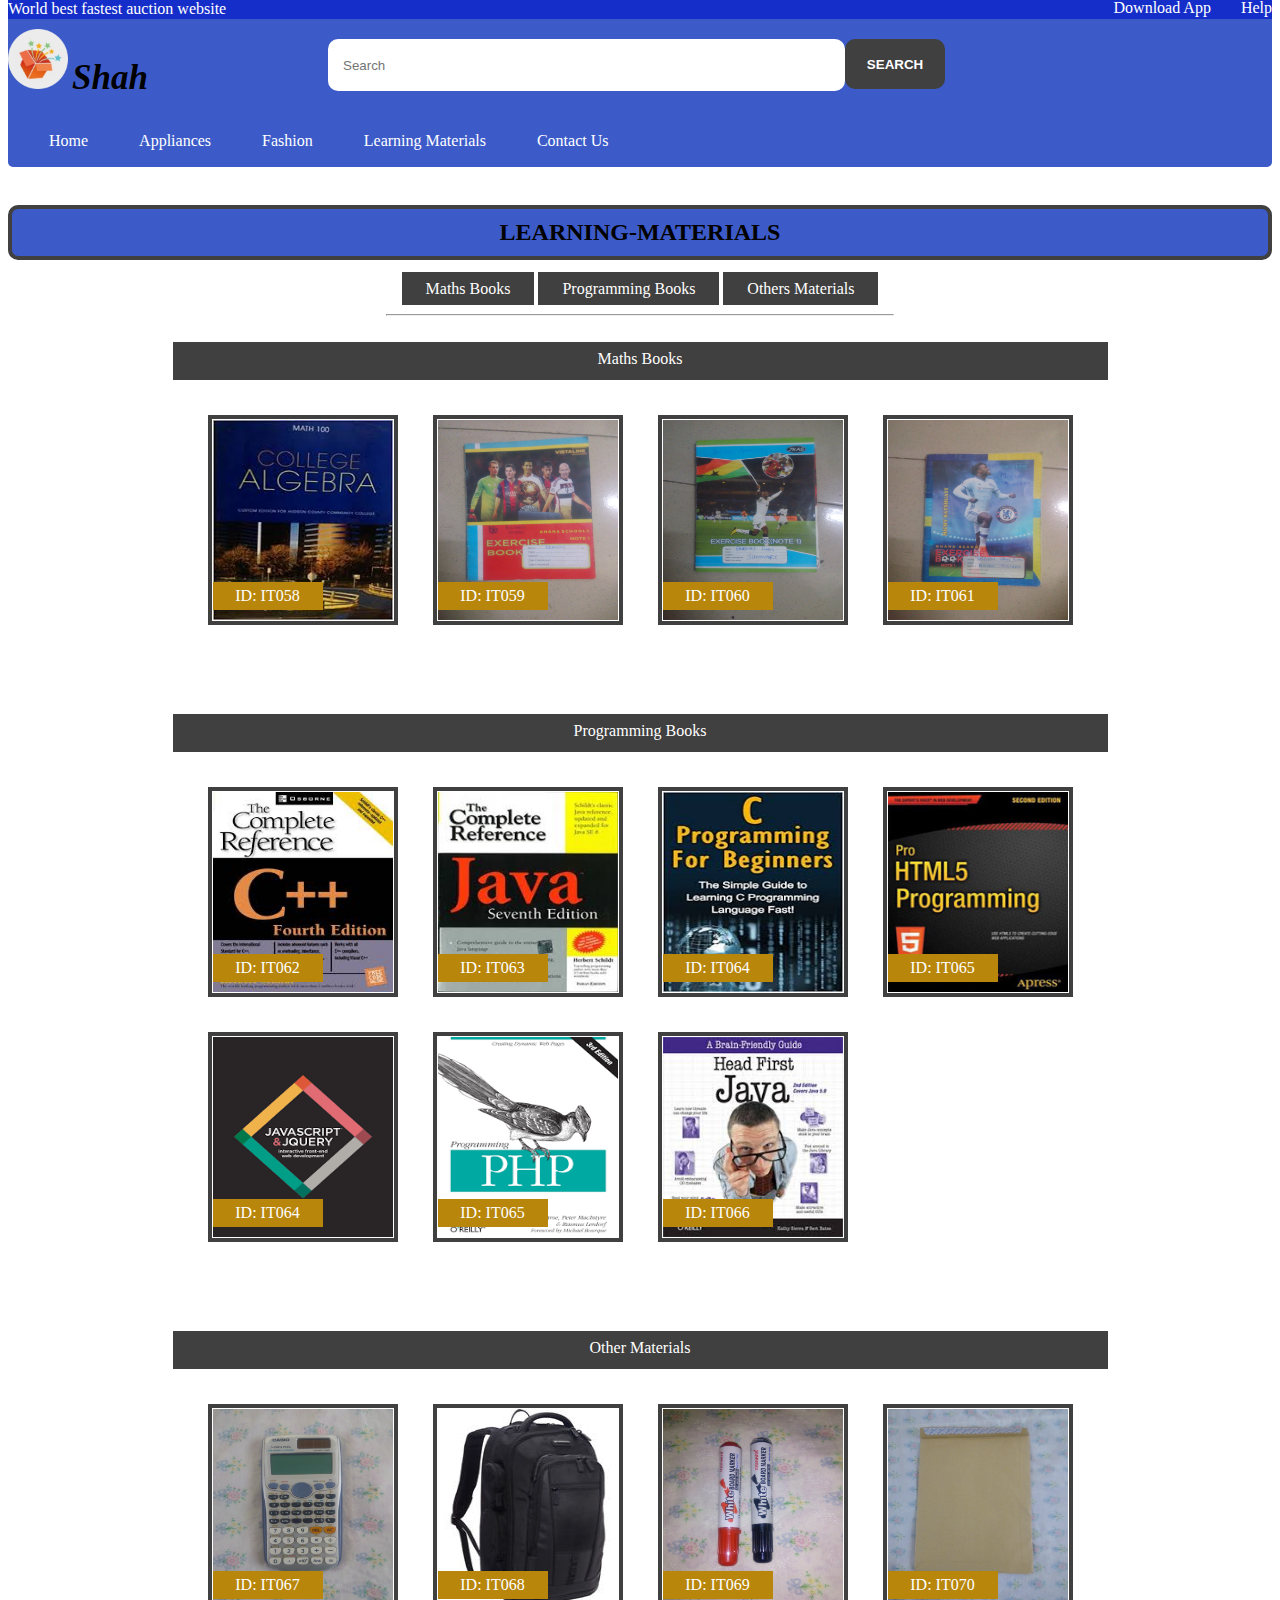
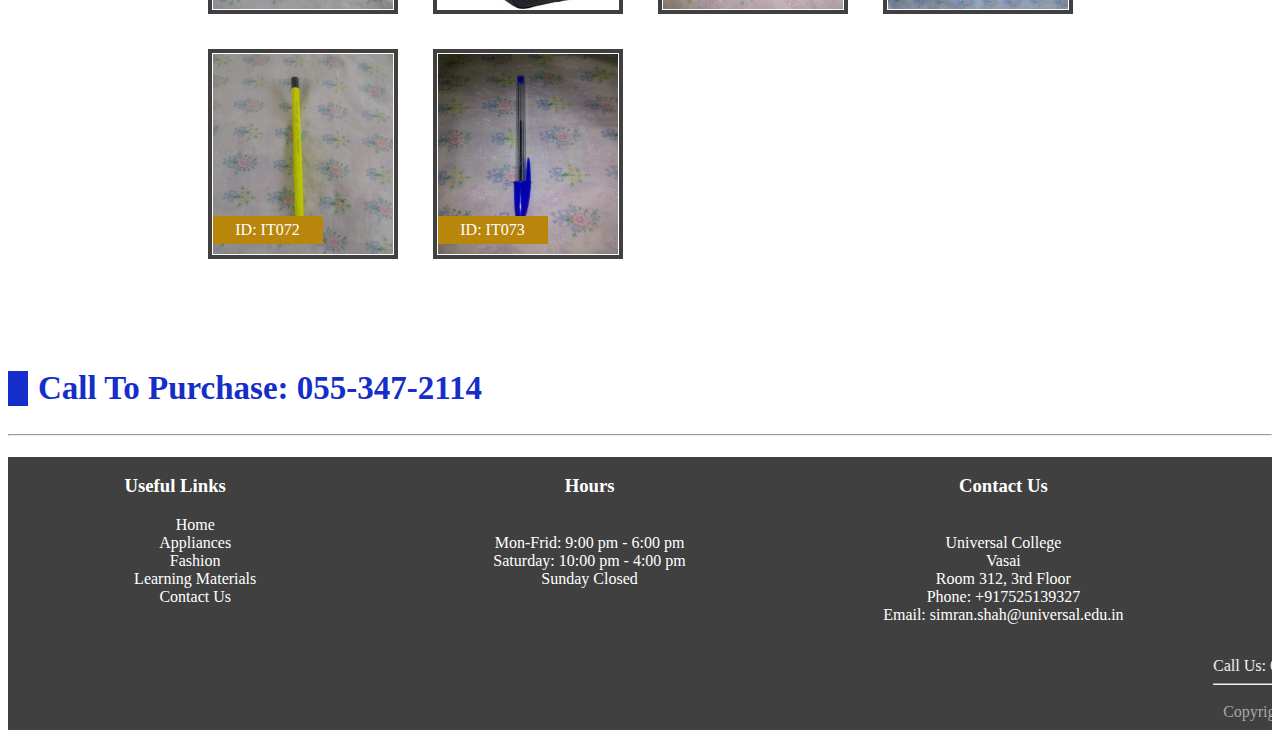
<file: learning-material-category.html>
<!DOCTYPE html>
<html>
<head>
	<meta charset="utf-8"/>
	<title>Shah E-Shop</title>
	<meta name="viewport" content="width=divice, initial-scale=1.0">
	<link rel="stylesheet" type="text/css" href="css/style.css">
	<link rel="stylesheet" type="text/css" href="css/category.css">
</head>


<body>
	<!-- ==== website wrapper ==== -->
	<div id="wrapper">

		<!-- ==== entire header ==== -->
		<div id="header">
			<div id="subheader"><!-- sub header -->
				<div class="container">
					<p>World best fastest auction website</p>
					<a href="#">Help</a>
					<a href="#">Download App</a>
					
				</div>
			</div> <!-- end of sub header -->
			<div id="main-header">	<!-- main sub header -->
				<div id="logo"> <!-- logo and name -->
					<a href="index.html"><img src="images/logo.png" alt="logo" width="60px" height="60px"></a>
					<span id="iist"><em>Shah</em></span>
				</div>	<!-- end of logo and name --> 
				<div id="search">	<!-- search area -->
					<form action="">
						<input class="search-area" type="text" name="text" placeholder="Search">
						<input class="search-btn" type="submit" name="submit" value="SEARCH">
					</form>
				</div>	

				<div id="user-menu"><!-- user menu -->
					<li><a href="login.html">Login</a></li>
					<li><a href="sign-out.html">Sign Up</a></li>
				</div>
			</div>	<!-- end of main sub header -->
		
			<!-- navigation -->
			<div id="navigation">
				<nav>
					<a href="index.html">Home</a>
					<a href="appliance-category.html">Appliances</a>
					<a href="fashion-category.html">Fashion</a>
					<a href="learning-material-category.html">Learning Materials</a>
					<a href="#section3">Contact Us</a>
					
				</nav>
			</div>
		</div>		<!-- ====end of entire header==== -->


		<!-- =====entire main body content ===== -->
		<div><a href="#section3" style="margin-left: 1290px">Down</a></div>
		<h2 class="cat-heading" align="center">LEARNING-MATERIALS</h2>

		<div class="category-navbar">
			<ul>
				<li><a href="#maths">Maths Books</a></li>
				<li><a href="#csc">Programming Books</a></li>
				<li><a href="#other">Others Materials</a></li>
			</ul>
		</div>
		<hr width="40%">

										<!-- maths section -->
		<table align="center" cellspacing="35px"><br>  
			<caption class="tb-caption" id="maths">Maths Books</caption> 
			<tr>
				<td class="tb-data">
					<div class="item-box">
						<img src="images/algebra.jpg">
						<div class="item-id">ID: IT058</div>
						<div class="item-trans">
							<div class="item-feature">
								<p class="tag" ><b>Algebra</b></p>
								<p class="price">Price: RUPEES 120</p>
							</div>
						</div>
					</div>
				</td>
				<td class="tb-data">
					<div class="item-box">
						<img src="images/descrete.jpg">
						<div class="item-id">ID: IT059</div>
						<div class="item-trans">
							<div class="item-feature">
								<p class="tag" ><b>Discrete Maths Notebook</b></p>
								<p class="price">Price: RUPEES 110</p>
							</div>
						</div>
					</div>
				</td>
				<td class="tb-data">
					<div class="item-box">
						<img src="images/intro.jpg">
						<div class="item-id">ID: IT060</div>
						<div class="item-trans">
							<div class="item-feature">
								<p class="tag" ><b>Introduction to Analysis Notebook</b></p>
								<p class="price">Price: RUPEES 130</p>
							</div>
						</div>
					</div>
				</td>
				<td class="tb-data">
					<div class="item-box">
						<img src="images/modern.jpg">
						<div class="item-id">ID: IT061</div>
						<div class="item-trans">
							<div class="item-feature">
								<p class="tag" ><b>Modern Algebra Notebook</b></p>
								<p class="price">Price: RUPEES 115</p>
							</div>
						</div>
					</div>
				</td>
			</tr>
		</table><br><br>


							<!-- programming section -->
		<table align="center" cellspacing="35px"><br>  
			<caption class="tb-caption" id="csc">Programming Books</caption> 
			<tr>
				<td class="tb-data">
					<div class="item-box">
						<img src="images/c++.jpg">
						<div class="item-id">ID: IT062</div>
						<div class="item-trans">
							<div class="item-feature">
								<p class="tag" ><b>The Complete Reference in C++</b></p>
								<p class="price">Price: RUPEES 150</p>
							</div>
						</div>
					</div>
				</td>
				<td class="tb-data">
					<div class="item-box">
						<img src="images/java.jpg">
						<div class="item-id">ID: IT063</div>
						<div class="item-trans">
							<div class="item-feature">
								<p class="tag" ><b>The Complete Reference in Java</b></p>
								<p class="price">Price: RUPEES 170</p>
							</div>
						</div>
					</div>
				</td>
				<td class="tb-data">
					<div class="item-box">
						<img src="images/c.jpg">
						<div class="item-id">ID: IT064</div>
						<div class="item-trans">
							<div class="item-feature">
								<p class="tag" ><b>C Programming for Beginners</b></p>
								<p class="price">Price: RUPEES 140</p>
							</div>
						</div>
					</div>
				</td>
				<td class="tb-data">
					<div class="item-box">
						<img src="images/html.jpg">
						<div class="item-id">ID: IT065</div>
						<div class="item-trans">
							<div class="item-feature">
								<p class="tag" ><b>HTML5 Programming Book</b></p>
								<p class="price">Price: RUPEES 160</p>
							</div>
						</div>
					</div>
				</td>
			</tr>
			<tr>
				<td class="tb-data">
					<div class="item-box">
						<img src="images/js.png">
						<div class="item-id">ID: IT064</div>
						<div class="item-trans">
							<div class="item-feature">
								<p class="tag" ><b>JavaScript & Jquery Programming Book</b></p>
								<p class="price">Price: RUPEES 180</p>
							</div>
						</div>
					</div>
				</td>
				<td class="tb-data">
					<div class="item-box">
						<img src="images/php.png">
						<div class="item-id">ID: IT065</div>
						<div class="item-trans">
							<div class="item-feature">
								<p class="tag" ><b>Programming PHP</b></p>
								<p class="price">Price: RUPEES 170</p>
							</div>
						</div>
					</div>
				</td>
				<td class="tb-data">
					<div class="item-box">
						<img src="images/fh.jpg">
						<div class="item-id">ID: IT066</div>
						<div class="item-trans">
							<div class="item-feature">
								<p class="tag" ><b>First Head Start in Java</b></p>
								<p class="price">Price: RUPEES 165</p>
							</div>
						</div>
					</div>
				</td>
			</tr>
		</table><br><br>

									<!-- other section -->
		<table align="center" cellspacing="35px"><br>  
			<caption class="tb-caption" id="other">Other Materials</caption> 
			<tr>
				<td class="tb-data">
					<div class="item-box">
						<img src="images/calcus.jpg">
						<div class="item-id">ID: IT067</div>
						<div class="item-trans">
							<div class="item-feature">
								<p class="tag" ><b>Fx Calculator</b></p>
								<p class="price">Price: RUPEES 800</p>
							</div>
						</div>
					</div>
				</td>
				<td class="tb-data">
					<div class="item-box">
						<img src="images/bag.jpg">
						<div class="item-id">ID: IT068</div>
						<div class="item-trans">
							<div class="item-feature">
								<p class="tag" ><b>School Bag</b></p>
								<p class="price">Price: RUPEES 1000</p>
							</div>
						</div>
					</div>
				</td>
				<td class="tb-data">
					<div class="item-box">
						<img src="images/marker.jpg">
						<div class="item-id">ID: IT069</div>
						<div class="item-trans">
							<div class="item-feature">
								<p class="tag" ><b>White Board Marker</b></p>
								<p class="price">Price: RUPEES 20</p>
							</div>
						</div>
					</div>
				</td>
				<td class="tb-data">
					<div class="item-box">
						<img src="images/envelope.jpg">
						<div class="item-id">ID: IT070</div>
						<div class="item-trans">
							<div class="item-feature">
								<p class="tag" ><b>Brown A4 Sheet Envelope</b></p>
								<p class="price">Price: RUPEES 50</p>
							</div>
						</div>
					</div>
				</td>
			</tr>
			<td class="tb-data">
					<div class="item-box">
						<img src="images/pencil.jpg">
						<div class="item-id">ID: IT072</div>
						<div class="item-trans">
							<div class="item-feature">
								<p class="tag" ><b>HB Nataraj Pencil</b></p>
								<p class="price">Price: RUPEES 5</p>
							</div>
						</div>
					</div>
				</td>
				<td class="tb-data">
					<div class="item-box">
						<img src="images/pen.jpg">
						<div class="item-id">ID: IT073</div>
						<div class="item-trans">
							<div class="item-feature">
								<p class="tag" ><b>Blue Bic Pen</b></p>
								<p class="price">Price: RUPEES 10</p>
							</div>
						</div>
					</div>
				</td>
			</tr>
		</table>

			<!-- offer boxes -->
		<div class="container">
			<div id="heading-block">
				<h2>Call To Purchase: 055-347-2114</h2>
				<hr>
			</div>				
		</div>	<!-- ===== end of entire main body contents ===== -->
	


		<!-- ===== entire main footer ===== -->
		<div id="footer">
			<div class="footer-container">
				<div class="all-section">
					<section id="section1">
						<center>
							<h3>Useful Links</h3>
							<ul id="footer-link">
								<li><a href="index.html">Home</a></li>
								<li><a href="appliance-category.html">Appliances</a></li>
								<li><a href="fashion-category.html">Fashion</a></li>
								<li><a href="learning-material-category.html">Learning Materials</a></li>
								<li><a href="#section3">Contact Us</a></li>
							</ul>
						</center>
					</section>
					<section id="section2">
						<center>
							<h3>Hours</h3><br>
							Mon-Frid: 9:00 pm - 6:00 pm <br>
							Saturday: 10:00 pm - 4:00 pm <br>
							Sunday Closed
						</center>
					</section>
					<section id="section3">
						<center>
							<h3>Contact Us</h3><br>
							Universal College <br>
							Vasai <br>
							Room 312, 3rd Floor <br>
							<a href="tel:+223553472114">Phone: +917525139327 <br></a>
							<a href="mailto: simran.shah@universal.edu.in">Email: simran.shah@universal.edu.in</a>
						</center>
					</section>
				</div>	<!-- end of section -->


				<div id="marquee">
					<marquee>Call Us: 055-347-2114 ...... Prayer: <q>Thank you Lord for this very wonderful opportunity. Help me to fulfill your to do and make me great today.</q>
				</div>
				<div><hr id="footer-hr"></div>
				<div id="copyright">
					Copyright &copy; 2018 <b>-</b> ALL RIGHT RESEARVED.  <b>|</b>  Created By: Simran
				</div>
				<div id="social-icons">
						<b>Follow Us: </b>
						<div class="social">
							<a href="http://www.twitter.com" target="_blank">
								<img src="images/twitter.gif" alt="twitter">
							</a>
						</div>
						<div class="social">
							<a href="http://flickr.com" target="_blank"">
								<img src="images/flickr.gif" alt="flickr">
							</a>
						</div>
						<div class="social">
							<a href="http://www.facebook.com" target="_blank">
								<img src="images/facebook.gif" alt="facebook">
							</a>
						</div>
						<div class="social">
							<a href="http://www.linkedin.com" target="_blank">
								<img src="images/linkedin.gif" alt="linkedin">
							</a>
						</div>
				</div>
			</div>
		</div> 		<!-- ===== end of entire main footer ===== -->



		<!-- fixed view pot top navigation -->
		<div id="top" >
			<a href="#wrapper">  <!-- will point to where the wrapper id is -->
				<img src="images/top.png">
			</a>
		</div>
	</div>		<!-- ===== end of wrapper ===== -->
</body>
</html>
</file>
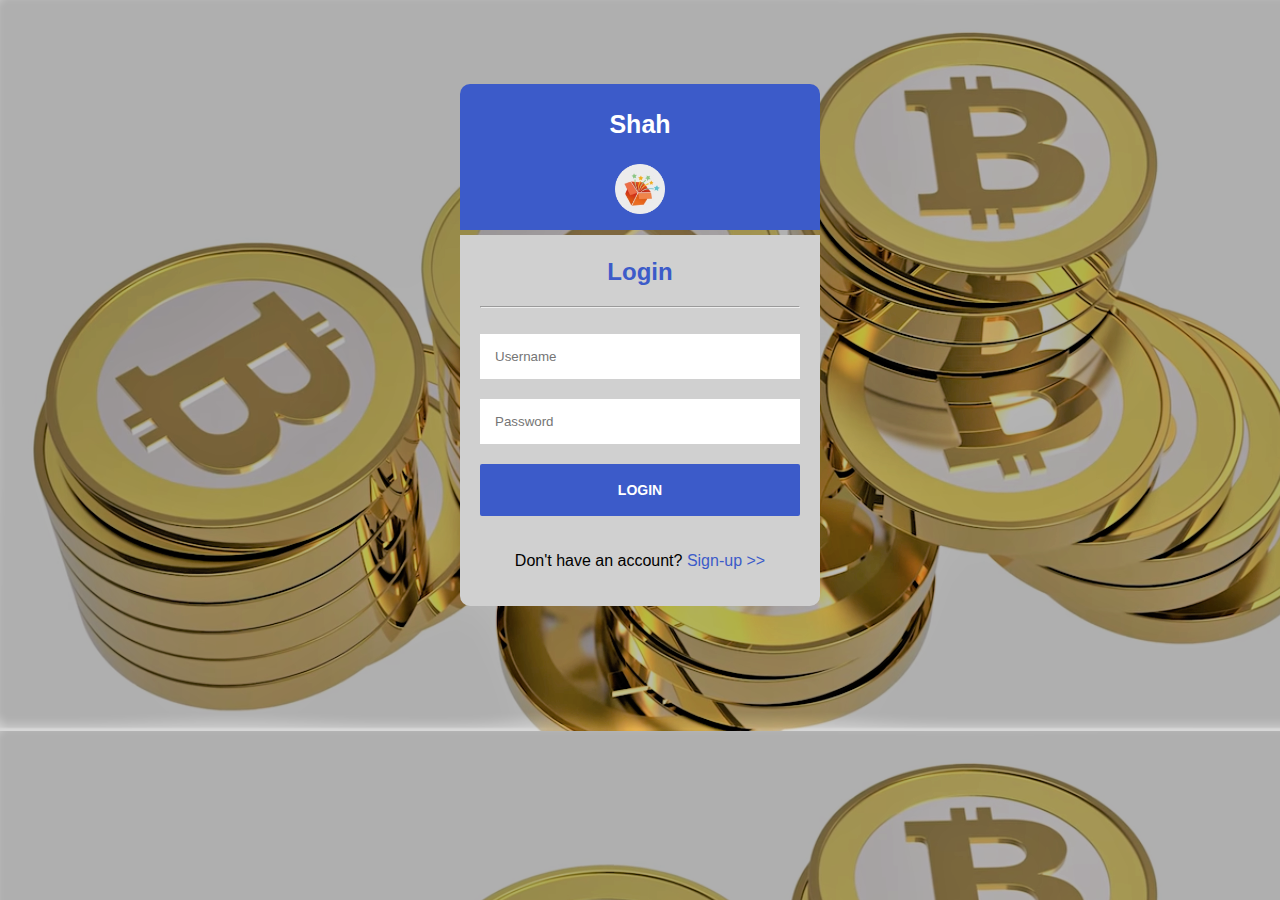
<file: login.html>
<!DOCTYPE html>
<html>
<head>
	<meta charset="utf-8"/>
	<title>login</title>
	<link rel="stylesheet" type="text/css" href="css/account.css">
</head>



<body>

	<div class="form-container">
		<div class="heading"> 
			<span><p>Shah</p></span> 
			<img src="images/logo.png" alt="logo" width="50px" height="50px">
		</div>


		<div class="form">

			<h2 align="center" style="color: #3C5BC9">Login</h2><hr><br>

			<form class="form-register" action="index.html" onsubmit="message()">
				<input type="text" placeholder="Username" name="username" required="required">

				<input type="password" placeholder="Password" name="password" required="required">

				<input type="submit" value="login" name="submit" id="submit" onclick="colorChange()" onmouseout="normal()">

				<p class="message" align="center"> Don't have an account? <a href="sign-out.html">Sign-up >></a></p>
			</form>

		</div>

	</div>

<!-- =============================external javaScript============================== -->
	<script type="text/javascript" src="js/javascript.js"></script>
<!-- =============================end of external javaScript============================== -->
	
</body>
</html>
</file>
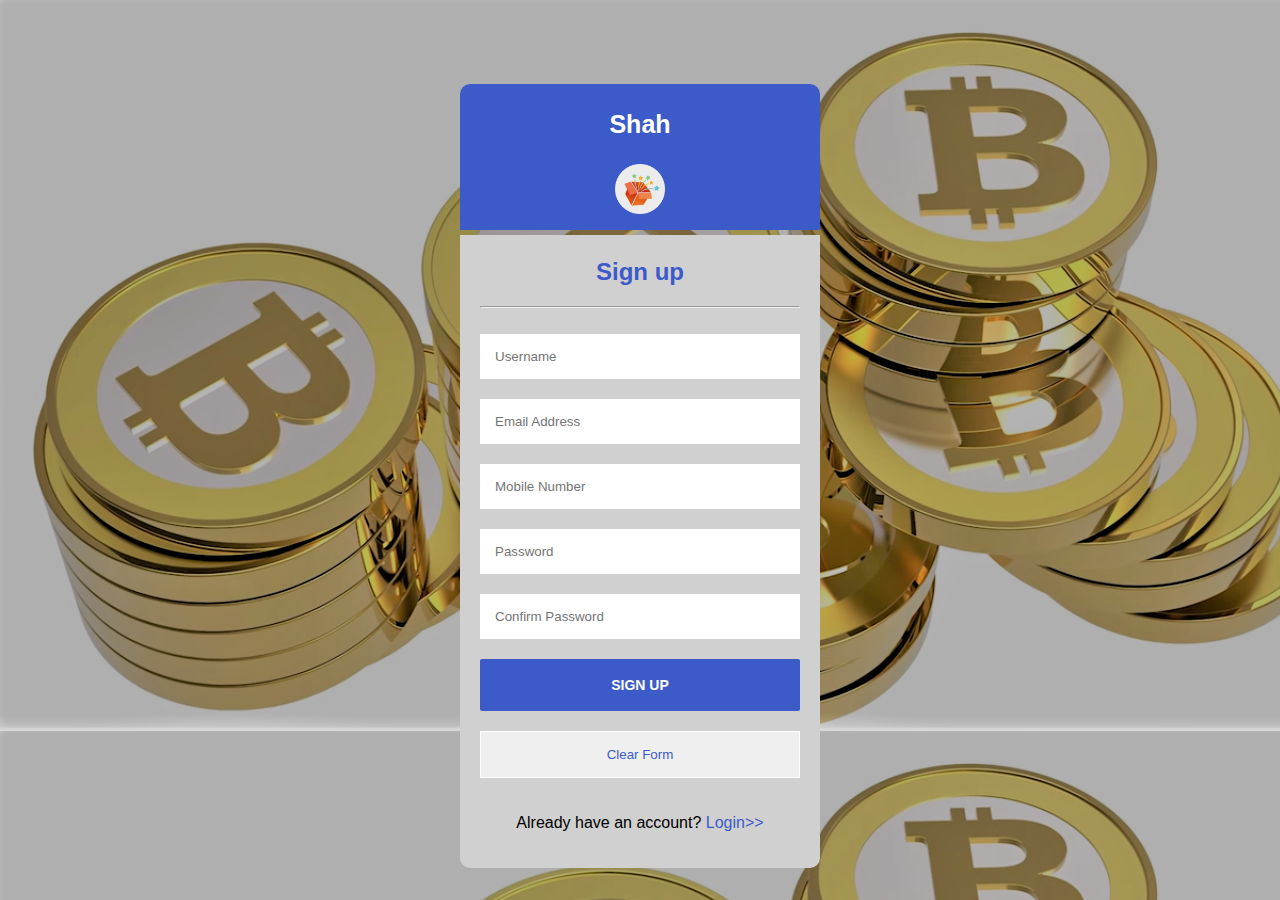
<file: sign-out.html>
<!DOCTYPE html>
<html>
<head>
	<meta charset="utf-8"/>
	<title>sign-out</title>
	<link rel="stylesheet" type="text/css" href="css/account.css">
</head>
<body>
	<div class="form-container">

		<div class="heading"> 
			<p>Shah</p> 
			<img src="images/logo.png" alt="logo" width="50px" height="50px">
		</div>

		<div class="form">
			<h2 align="center" style="color: #3C5BC9">Sign up</h2><hr><br>

			<form class="form-register" action="login.html" onsubmit="return validation()">
				<div id="usernamediv"></div>  
				<input type="text" placeholder="Username" name="username" id="username">

				<div id="emaildiv"></div>
				<input type="email" placeholder="Email Address" name="email" id="email">

				<div id="mobilenumberdiv"></div>
				<input type="text" placeholder="Mobile Number" name="mobilenumber" id="mobilenumber">

				<div id="passworddiv"></div>
				<input type="password" placeholder="Password" name="password1" id="password">

				<div id="confirmpassworddiv"></div>
				<input type="password" placeholder="Confirm Password" name="confirmpassword" id="confirmpassword">

				<input type="submit" value="Sign up" name="submit" id="submit">

				<input type="reset" value="Clear Form" name="reset" id="reset" style="color:#3C5BC9; border: 1px solid white ">

				<p class="message" align="center"> Already have an account? <a href="login.html">Login>></a></p>
			</form>
		</div>
	</div>


<!-- =============================external javaScript============================== -->
	<script type="text/javascript" src="js/javascript.js"></script>
<!-- =============================end external javaScript============================== -->


</body>
</html>
</file>
<file: css/style.css>
body{
	font-family: sans-serif, verdana, arial, helvetica;
	background-color: #99660; /*not included,but add it while coding and testing,it makes it easy to see the effect in browser  */
}
#subheader{
	width: 100%;
	height: 30px;
	background:#162EC9;
	color: white;
	margin-top: -15px;
	border-top-right-radius: 5px;
	border-top-left-radius: 5px;
}
#subheader p{
	float: left;
	margin-top: 7px;
}
#subheader a{
	float: right;
	line-height: 30px;
	color: white;
	text-decoration: none;		/*removes the underlining line under the links*/
	margin-left: 30px; 
}
#main-header{
	width: 100%;
	height: 100px;
	background:#3C5BC9;
	float: left;
	margin-top: -15px;
}
#logo{
	width: 250px;
	margin-top: 10px;
	float: left;
}
#ist{
	color: black;
	font-size: 45px;
	font-weight: bold;
	margin-left: 15px;
	font-family: cursive;
}
#iist{
	color: black;
	font-size: 35px;
	font-weight: bold;
	font-family: cursive;
}
/*search area*/
#search{
	width: 650px;
	float: left;
	padding: 20px;
	margin-left: 50px;
}
.search-area{
	width: 500px;
	height: 50px;
	background: white;
	border: none;
	border-radius: 10px; 
	float: left;
	padding-left: 15px;
}
.search-btn{

	width: 100px;
	height: 50px;
	border-radius: 10px;
	border: none;
	color: white;
	font-weight: bold;
	background: #404040;
	margin-left: 0px;
}
/*user menu*/
#user-menu{
	width: 300px;
	float: right;
	margin-top: 20px 
}
/*list style*/
#user-menu li{
	float: left;
	width: 140px;
	text-align: center;
	list-style: none; /*removes the underline*/
	font-size: 25px;
	border-left: 1px solid black;
}
#user-menu li:hover{
	font-size: 30px;
	transition: all .5s ease;
}
#user-menu li a{
	color: white;
	text-decoration: none;
}
/*navigation area*/
#navigation{
	width: 100%;
	height: 35px;
	background:#3C5BC9;
	float: left;
	/*box-shadow: 10px 14px 50px 2px #3C5BC9;*/
	border-bottom-left-radius: 5px;
	border-bottom-right-radius: 5px;
	padding-top: 13px;
}
nav{
	width: 1280px;
	margin: 0 auto;
}
nav a{
	margin-left: 35px;
	color: white;
	text-decoration: none;
	padding: 6px;
}
nav a:hover{
	color: #3C5BC9;
	background-color: white;
	transition: all .6s ease;
	border-radius: 5px;
}

/*end of header*/

#slider{
	width: 100%;
	height: 500px;
	float: left;

}
#slider img{
	width: 100%;
	height: 100%;
	margin-left: 0px; /*something better must be done*/
	margin-top: 5px;

}

/*category heading*/
#heading-block{
	width: 100%;
	height: auto;
	float: left;
	color: #162EC9;
	font-size: 22px;
	margin-bottom: 0px;
}
#heading-block h2{
	line-height: 35px;
	border-left: 20px solid #162EC9;
	padding-left: 10px;
}


/*category boxes*/
.catbox{
	width: 220px;
	height: 270px;
	float: left;
	overflow:hidden; /*hides the rest of the pic and its texts as well as scrolls*/
	position: relative;
	border: 3px solid #404040;
	margin-top:auto;

}
.catbox:first-child{
	float: left;
}
.catbox span{
	width: 100%;
	height: 35px;
	line-height: 30px;
	background: rgba(0,0,0,0.8);
	color: white;
	display: block;
	bottom: 30px;
	position: absolute;
	text-align: center;
}
.catbox img{
	max-width: 100%;
	transition: all .5s ease;
}
.catbox:hover img{
	transform: scale(1.3, 1.3);
	transition: all .5s ease;
}
.catbox:hover span{
	color: goldenrod;
	font-weight: bold;
	height: 37px;
}
/*product styling*/
.prod-box{
	width: 220px;
	height: 280px;
	overflow: hidden;		/*hides all parts of the img which doesnt fit in the box*/
	position: relative;
	float: left;
	border: 3px solid #404040;
	margin-top:10px;
}
.prod-box>img{
	max-width: 100%;
	max-height: 100%;
}
.prod-trans{
	background: rgba(0,0,0,0.7);
	width: 100%;
	height: 100%;
	top: 0;			/*must set top and the rest needed for the absolute*/
	left: 0;
	bottom: 0;
	right: 0;
	position: absolute;		/*works just like the relative, but relative to its closest ancestor(prod-box)*/
	z-index: 1;
	opacity: 0;  /* this box lies on its ancestor(even not hovered) but cus we dont want to show, it we make its opacity=0*/
	transition: all 0.5s ease;
}
.prod-box:hover .prod-trans{
	opacity: 1; /* implies that when hovered, then the opacity=1 (visible) for every text on that black this will appear*/
	transition: all .5s ease;  /*property, delay and duration respectively*/
}
.prod-feature{
	text-align: center;
	margin-top: -150px;		/*the negative rather implies moving to the top*/
}
.prod-feature .tag{ /*how the text will be ancestor will be*/
	color: white;
	font-family: verdana;
}
.prod-feature .price{ /* how the text will be ancestor will be*/
	color: goldenrod;
	font-weight: bold;
}
.prod-box:hover .prod-feature{		/*when hovered, how the prod-feature(text) on the prod-box rather takes the effect*/
	margin-top: 100px;		/*implying shifting to down*/
	transition: all .5s ease; /*this makes the text on the shadow slide frm top(-150) to (100) to */
}
.prod-feature input{
	width: 150px;
	height: 35px;
	font-size: 14px;
}
.container #heading-block{
	margin-top: 50px;
	height: auto;
}
.offer{
	width: 300px;
	float: left;
	margin-right: 190px;
	margin-top: 0px;
	height: auto;
}
.offer img{
	width: 100%;	/*makes the whole image*/ 
	height: 80px;
}
.offer:last-child{
	margin-right: 0px;
	float: right;
}


/*footer style*/
#footer{
	margin-top: 10px;
	width: 100%;
	color: white;
	height: auto;	/*very important*/
	background-color: #404040;
	float: left;	/*at times when the div section doesnt take effect in browser, float: left; */
}
#section1{
	/*float: left;*/
	width: 25%;
	float: left;
	height: 200px;
	/*border: 3px solid white;*/
	text-decoration: none;
	color: white;
	margin-left: 25px;

}
#section1 ul li{	/*use list-style in level li*/
	list-style: none;   /*removes the bulletin,*/
}
#section1 a{
	text-decoration: none;
	color: white;
}
#section1 a:hover{
	text-decoration: underline;
}

#section2{
	float: left;
	width: 25%;
	height: 200px;
	margin-left: 130px;
}
#section3{
	float: right;
	width: 25%;
	height: 200px;
}
#section3 a{
	text-decoration: none;
	color: white;
}
.all-section{
	width: 90%;
	text-align:  center;
	color: white;
	margin-right: 20px;
}
#footer-hr{
	width: 100%;
	display: block;		/*makes it go to the next line*/
}
#copyright{
	float: left;
	width: 50%;
	padding-top: 10px;
	color: #B0B0B0;
	margin-left: 10px;
}
#social-icons{
	float: right;
	width: 30%;
	margin-top: 10px;
}
.social{
	margin-left: 10px;
	display: inline;
}

/*fixed viewpot style*/
#top{
	position: fixed;
	bottom: 100px;
	right: 0;
	width: auto;
	border: 5px solid blue;
}
#top img{
	width: 100%;
	height: 100%;
}
</file>
<file: css/category.css>
#wrapper{
	font-family: tahoma, sans-sarif;
}
.cat-heading{
	background-color: #3C5BC9; 
	border: 4px solid #404040;
	border-radius: 10px;
	padding: 10px;
}
.category-navbar ul{
	padding: 0px;
	list-style-type: none;  /*removes bullet*/
	text-align: center;		/*placed at center*/	
}
.category-navbar ul li{
	display: inline;	/*makes it horizontal*/
	background-color: #404040;
	padding: 8px;	/*necessary*/
}
.category-navbar ul li a{
	text-decoration: none;	/*removes underline*/
	padding: .2em 1em;
	color: #fff;
}
.category-navbar ul li a:hover{
	color: #404040;
	background-color: white;
}



.tb-caption{
	background-color: #404040; 
	color:white;
	height: 30px;
	text-align: center;
	padding-top: 8px;
}
.tb-data{
	border: 4px solid #404040;
}
.tb-data .item-box .item-id{
	position: absolute; 
	width: 100px; 
	bottom:10px; 
	color: white;
	background-color: darkgoldenrod;
	text-align:center; 
	padding: 5px
}



 /*product item styling*/
.item-box{
	width: 180px;
	height: 200px;
	overflow: hidden;		/*hides all parts of the img which doesnt fit in the box*/
	position: relative;
}
.item-box img{		/*makes the whole image zoom in or out to fit the bounds*/
	width: 100%;
	height: 100%;
}

.item-trans{
	background: rgba(0,0,0,0.7);
	width: 100%;
	height: 100%;
	position: absolute;		/*works just like the relative, but relative to its closest ancestor(prod-box)*/
	top: 0;
	left: 0;
	bottom: 0;
	right: 0;
	z-index: 1;  /*makes it appears in front of item-box, -1 makes it go backwards*/
	opacity: 0;  /* this box lies on its ancestor(even not hovered) but cus we dont want to show, it we make its opacity=0*/
	transition: all 0.5s ease; /*/ transition for trans only*/
}

.item-box:hover .item-trans{
	opacity: 1; /* implies that when hovered, then the opacity=1 (visible) for every text on that black this will appear*/
	transition: all .5s ease;  /*property, delay and duration respectively*/
}
.item-feature{
	text-align: center;
	margin-top: -150px;		/*the negative rather implies moving to the top*/
}
.item-feature .tag{ /*how the text will be ancestor will be*/
	color: white;
	font-family: verdana;
}
.item-feature .price{ /* how the text will be ancestor will be*/
	color: goldenrod;
	font-weight: bold;
}
.item-box:hover .item-feature{		/*when hovered, how the prod-feature(text) on the prod-box rather takes the effect*/
	margin-top: 70px;		/*implying shifting to down*/
	transition: all .5s ease; /*this makes the text on the shadow slide frm top(-150) to down(70) to */
}
</file>
<file: css/account.css>
body{
	background-image: url("../images/bitcoin.png");
	background-attachment: fixed;
	font-family: sans-serif, Helvetica;
}
.heading{
	background: #3C5BC9;
	padding: 1px;
	padding-bottom: 10px;
	border-top-right-radius: 10px;
	border-top-left-radius: 10px;
	color: white;
	text-align: center;
	font-size: 25px;
	margin-bottom: 5px;
	font-weight: bold;
}
.form-container{
	width: 360px;
	padding: 6% 0 0;
	margin: auto;
}
.form{
	position: relative;
	z-index: 1;
	background: #d0d0d0;
	padding: 20px;
	border-bottom-right-radius: 10px;
	border-bottom-left-radius: 10px;
	padding-top: 3px;
}
.form input, select{
	width: 100%;
	box-sizing: border-box;	/*if doesnt show, form field will split over the entire box*/
	border: 0;
	margin: 0 0 20px;
	padding: 15px;
}
#submit{
	text-transform: uppercase;
	width: 100%;
	border: 0;
	padding: 15px;
	background: #3C5BC9;
	font-weight: bold;
	border: 3px solid #3C5BC9;
	color: white;
	font-size: 14px;
	border-radius: 2px;
}

a{
	text-decoration: none;
	color: #3C5BC9;
}
a:hover{
	color: blue;
}
</file>
